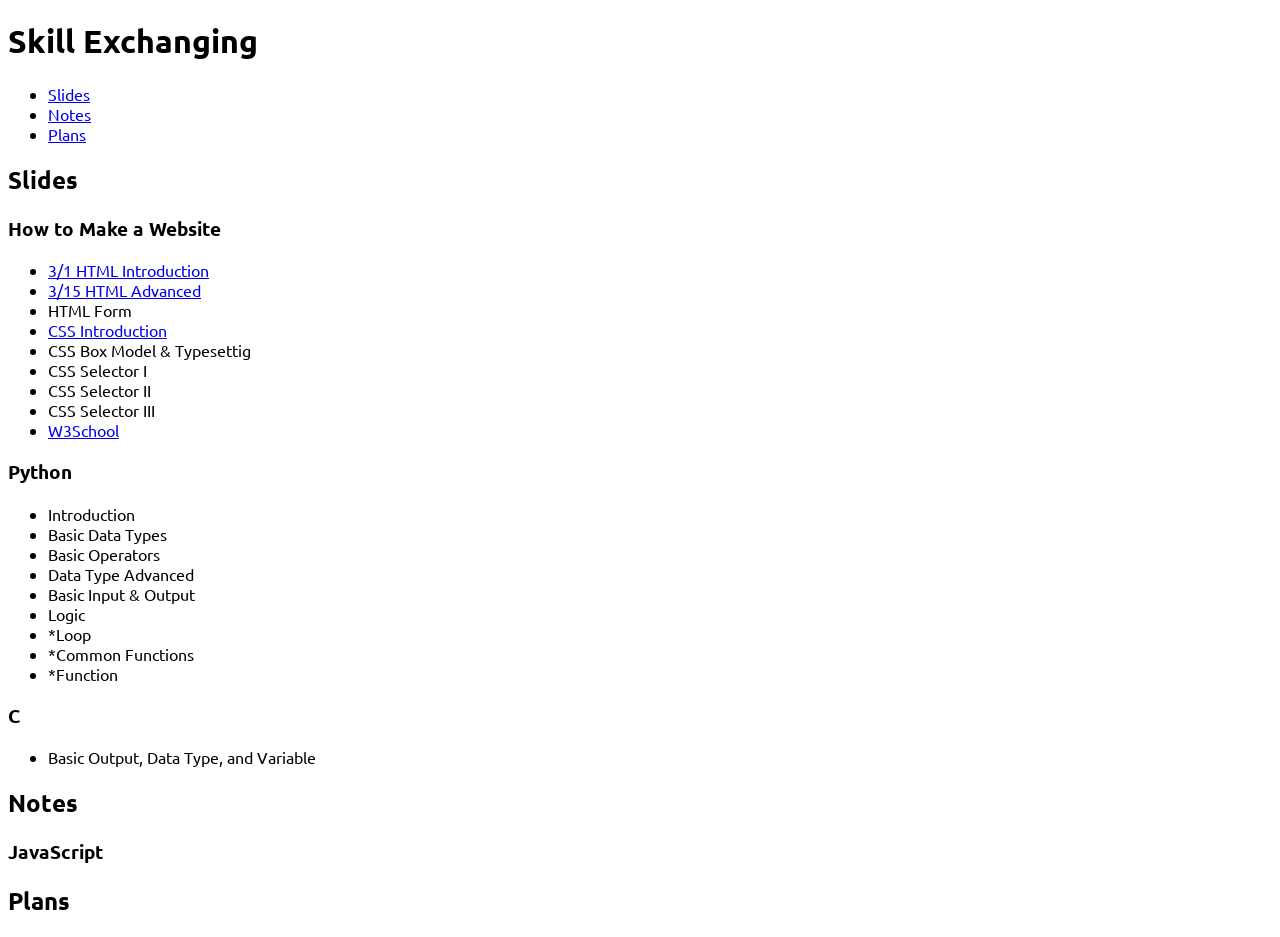
<file: index.html>
<!DOCTYPE html>
<html>
<head>
	<meta charset="utf-8">
	<title>Skill Exchaging</title>

	<link rel="stylesheet" type="text/css" href="css/general.css">
</head>
<body>
	<header>
		<h1>Skill Exchanging</h1>
		<nav>
			<ul>
				<li><a href="#slides">Slides</a></li>
				<li><a href="#notes">Notes</a></li>
				<li><a href="#plans">Plans</a></li>
			</ul>
		</nav>
	</header>
	<main>
		<section id="slides">
			<h2>Slides</h2>
			<h3>How to Make a Website</h3>
			<ul>
				<li><a href="slides/20160301_html_introduction/index.html" target="_blank">3/1 HTML Introduction</a></li>
				<li><a href="slides/20160315_html_advanced/index.html" target="_blank">3/15 HTML Advanced</a></li>
				<li>HTML Form</li>
				<li><a href="slides/20160323_css_introduction/index.html" target="_blank">CSS Introduction</a></li>
				<li>CSS Box Model & Typesettig</li>
				<li>CSS Selector I</li>
				<li>CSS Selector II</li>
				<li>CSS Selector III</li>
				<li><a href="http://www.w3schools.com/tags/default.asp" target="_blank">W3School</a></li>
			</ul>
			<h3>Python</h3>
			<ul>
				<li>Introduction</li>
				<li>Basic Data Types</li>
				<li>Basic Operators</li>
				<li>Data Type Advanced</li>
				<li>Basic Input & Output</li>
				<li>Logic</li>
				<li>*Loop</li>
				<li>*Common Functions</li>
				<li>*Function</li>
			</ul>
			<h3>C</h3>
			<ul>
				<li>Basic Output, Data Type, and Variable</li>
			</ul>
		</section>
		<section id="notes">
			<h2>Notes</h2>
			<h3>JavaScript</h3>
		</section>
		<section id="plans">
			<h2>Plans</h2>
		</section>
	</main>
	<footer></footer>
</body>
</html>
</file>
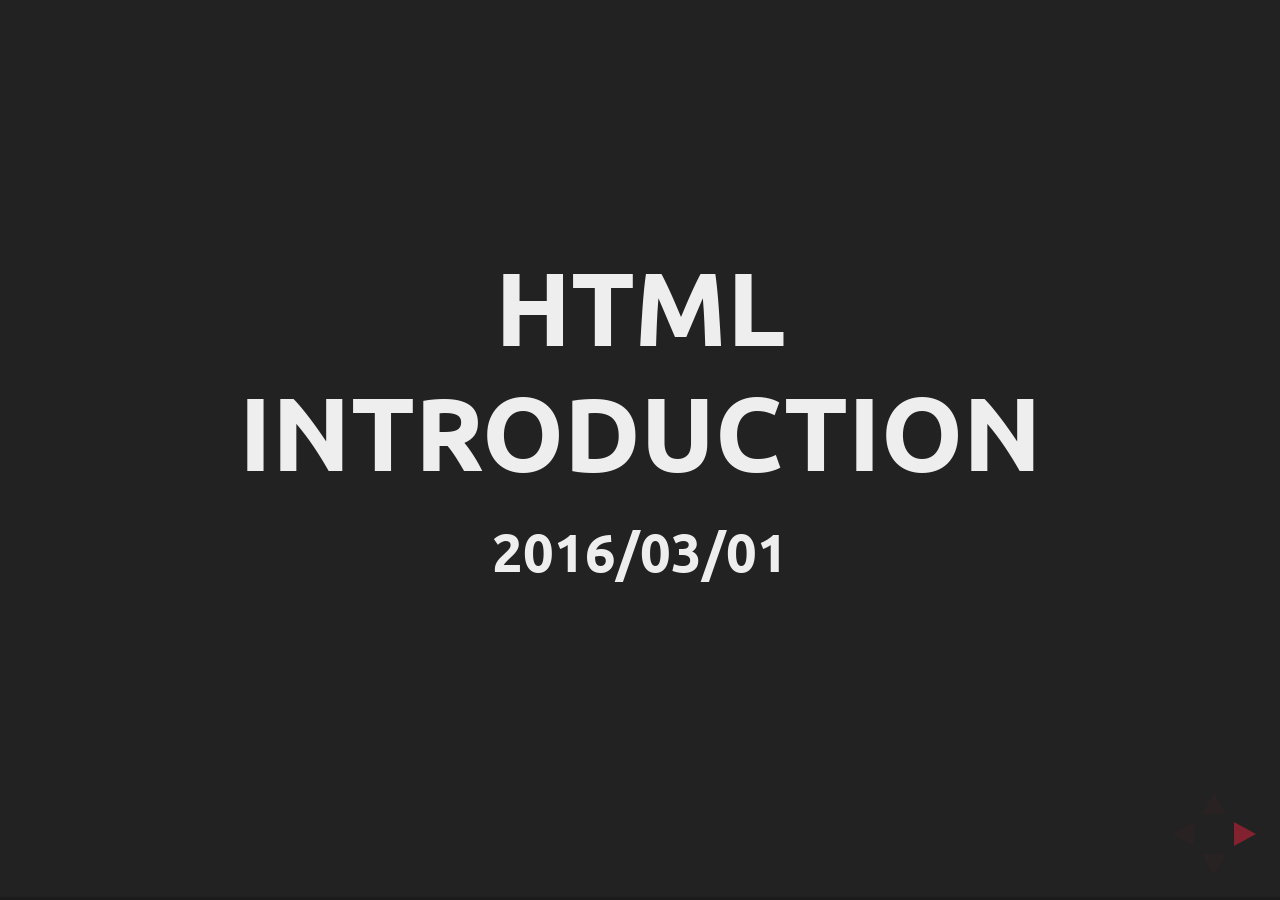
<file: slides/20160301_html/index.html>
<!doctype html>
<html lang="en">

	<head>
		<meta charset="utf-8">

		<title>HTML Introduction</title>

		<meta name="apple-mobile-web-app-capable" content="yes" />
		<meta name="apple-mobile-web-app-status-bar-style" content="black-translucent" />

		<meta name="viewport" content="width=device-width, initial-scale=1.0, maximum-scale=1.0, user-scalable=no, minimal-ui">

		<link rel="stylesheet" href="../css/reveal.css">
		<link rel="stylesheet" href="../css/theme/blood.css" id="theme">

		<!-- Code syntax highlighting -->
		<link rel="stylesheet" href="../lib/css/zenburn.css">

		<!-- Printing and PDF exports -->
		<script>
			var link = document.createElement( 'link' );
			link.rel = 'stylesheet';
			link.type = 'text/css';
			link.href = window.location.search.match( /print-pdf/gi ) ? '../css/print/pdf.css' : '../css/print/paper.css';
			document.getElementsByTagName( 'head' )[0].appendChild( link );
		</script>

		<!--[if lt IE 9]>
		<script src="../lib/js/html5shiv.js"></script>
		<![endif]-->
	</head>

	<body>
		<div class="reveal">

			<!-- Any section element inside of this container is displayed as a slide -->
			<div class="slides">
				<section>
					<h1>HTML Introduction</h1>
					<h3>2016/03/01</h3>
				</section>
				<section>
					<section>
						<h1>Part I:<br>網頁簡介</h1>
					</section>
					<section>
						<h2>網頁</h2>
						<ul>
							<li class="fragment">一個檔案</li>
							<li class="fragment">存放在某臺電腦中</li>
							<li class="fragment">這台電腦必須連上網路</li>
							<li class="fragment">透過網址取得這個檔案</li>
							<li class="fragment">利用瀏覽器解讀內容後呈現</li>
						</ul>
					</section>
					<section>
						<h2>網頁的內容</h2>
						<ul>
							<li class="fragment">文字</li>
							<li class="fragment">多媒體(圖片、音樂、影片等)</li>
							<li class="fragment">Applet(在頁面執行的副程式)</li>
							<li class="fragment">超連結</li>
						</ul>
					</section>
					<section>
						<h2>網站</h2>
						<ul>
							<li class="fragment">許多網頁的集合</li>
							<li class="fragment">存放在同一區域</li>
							<li class="fragment">網站的起始頁面稱為首頁</li>
						</ul>
					</section>
					<section>
						<h2>網頁設計</h2>
						<p class="fragment">大致分為前端、後端</p>
						<ul>
							<li class="fragment">前端：UI、UX設計</li>
							<li class="fragment">後端：程式設計</li>
							<li class="fragment"><del>全端：22K的產物</del></li>
						</ul>
					</section>
				</section>
				<section>
					<section>
						<h1>Part II:<br>寫網頁的工具</h1>
					</section>
					<section>
						<h2>語言</h2>
						<ul>
							<li class="fragment">HTML</li>
							<li class="fragment">CSS</li>
							<li class="fragment">JavaScript</li>
							<li class="fragment">SQL</li>
							<li class="fragment">PHP</li>
							<li class="fragment">XML</li>
							<li class="fragment">Python</li>
							<li class="fragment">Ruby</li>
						</ul>
					</section>
					<section>
						<h2>HTML</h2>
						<p class="fragment">Hyper Type <span class="fragment highlight-red">Markup Language</span></p>
						<p class="fragment">超文件標示語言</p>
						<p class="fragment">1982年由Timothy John Berners-Lee建立</p>
						<p class="fragment">由W3C維護</p>
					</section>
					<section>
						<h2>CSS</h2>
						<p class="fragment">Cascading <span class="fragment highlight-red">Style Sheets</span></p>
						<p class="fragment">層疊樣式表</p>
						<p class="fragment">1996年發明</p>
						<p class="fragment">由W3C維護</p>
					</section>
					<section>
						<h2>JavaScript</h2>
						<p class="fragment">跟Java一點關係都沒有</p>
						<p class="fragment">直譯式語言</p>
						<p class="fragment">操控網頁元素</p>
					</section>
					<section>
						<h2>編輯器</h2>
						<ul>
							<li class="fragment">記事本</li>
							<li class="fragment">Sublime Text</li>
							<li class="fragment">Notepad++</li>
							<li class="fragment">任何可以進行<span class="fragment highlight-red">純</span>文字的編輯軟體</li>
						</ul>
					</section>
				</section>
				<section>
					<section>
						<h1>Part III:<br>HTML架構</h1>
					</section>
					<section>
						<h2>基本架構</h2>
						<pre class="fragment"><code data-trim>
&lt;!doctype html&gt;
&lt;html&gt;
    &lt;head&gt;
        &lt;title&gt;我是頁面標題&lt;/title&gt;
    &lt;/head&gt;
    &lt;body&gt;
        內容
        &lt;!--我是註解--&gt;
    &lt;/body&gt;
&lt;/html&gt;
						</code></pre>
					</section>
					<section>
						<h2>HTML Tag</h2>
						<p class="fragment">用&lt;和&gt;夾著標籤名</p>
						<p class="fragment">網頁的基本元素</p>
						<p class="fragment">分成單標籤和雙標籤</p>
						<p class="fragment">單標籤&lt;meta&gt;, &lt;br&gt;, ...</p>
						<p class="fragment">雙標籤&lt;p&gt;&lt;/p&gt;, &lt;title&gt;&lt;/title&gt;, ...</p>
					</section>
					<section>
						<h2>動手做做看</h2>
						<ol>
							<li class="fragment">打開編輯軟體</li>
							<li class="fragment">存檔為"檔名.html"</li>
							<li class="fragment">寫出HTML的基本架構</li>
							<li class="fragment">寫一些內容</li>
							<li class="fragment">再次存檔並用瀏覽器打開</li>
							<li class="fragment">咦？</li>
						</ol>
						<p class="fragment"><a href="demo1.html" target="_blank">Demo</a></p>
					</section>
					<section>
						<h2>檔頭</h2>
						<pre class="fragment"><code data-trim>
&lt;head&gt;
	&lt;!--寫在這裡--&gt;
&lt;/head&gt;
						</code></pre>
						<p class="fragment">整個頁面的大設定</p>
						<ul>
							<li class="fragment">文字編碼</li>
							<li class="fragment">標題</li>
							<li class="fragment">資訊</li>
							<li class="fragment">載入外部檔案</li>
						</ul>
					</section>
					<section>
						<h2>文字編碼</h2>
						<pre class="fragment"><code data-trim>
&lt;meta charset="utf-8" &gt;
						</code></pre>
						<ul>
							<li class="fragment">各語言都有自己的編碼</li>
							<li class="fragment">錯的編碼解讀就會出現亂碼</li>
							<li class="fragment">萬國碼可適用大多數語言</li>
						</ul>
					</section>
					<section>
						<h2>視窗標題</h2>
						<pre class="fragment"><code data-trim>
&lt;title&gt;視窗標題&lt;/title&gt;
						</code></pre>
						<ul>
							<li class="fragment">雙標籤</li>
							<li class="fragment">標題</li>
							<li class="fragment">視窗或分頁標籤上的名稱</li>
							<li class="fragment">不會顯示在內容中</li>
						</ul>
					</section>
					<section>
						<h2>網頁內容</h2>
						<pre class="fragment"><code data-trim>
&lt;body&gt;
	&lt;!--寫在這裡--&gt;
&lt;/body&gt;
						</code></pre>
						<p class="fragment">所有內容都寫在這邊</p>
						<p class="fragment">HTML5架構標籤</p>
						<pre class="fragment"><code data-trim>
&lt;body&gt;
	&lt;header&gt;頁首
		&lt;nav&gt;導覽列&lt;/nav&gt;
	&lt;/header&gt;
	&lt;main&gt;
		內容，可分為若干個章節
		&lt;section&gt;章節&lt;/section&gt;
		&lt;section&gt;章節&lt;/section&gt;
		&lt;section&gt;章節&lt;/section&gt;
	&lt;/main&gt;
	&lt;footer&gt;頁尾&lt;/footer&gt;
&lt;/body&gt;
						</code></pre>
					</section>
					<section>
						<h2>動手做做看</h2>
						<ol>
							<li class="fragment">打開剛剛的網頁</li>
							<li class="fragment">在&lt;head&gt;&lt;/head&gt;中加上編碼設定</li>
							<li class="fragment">在&lt;body&gt;&lt;/body&gt;中加上HTML5結構標籤</li>
							<li class="fragment">存檔並用瀏覽器打開</li>
						</ol>
						<p class="fragment"><a href="demo2.html" target="_blank">Demo</a></p>
					</section>
				</section>
				<section>
					<section>
						<h1>Part IV:<br>常用HTML標籤</h1>
					</section>
					<section>
						<h2>標題</h2>
						<pre class="fragment"><code data-trim>
&lt;h1&gt;最大&lt;/h1&gt;
&lt;h2&gt;次大&lt;/h2&gt;
&lt;h3&gt;第三大&lt;/h3&gt;
&lt;h4&gt;第三小&lt;/h4&gt;
&lt;h5&gt;次小&lt;/h5&gt;
&lt;h6&gt;最小&lt;/h6&gt;
						</code></pre>
						<ul>
							<li class="fragment">雙標籤</li>
							<li class="fragment">由大到小</li>
							<li class="fragment">不要拿來設定字的大小</li>
						</ul>
					</section>
					<section>
						<h2>段落</h2>
						<pre class="fragment"><code data-trim>
&lt;p&gt;
	段落內文
&lt;/p&gt;
						</code></pre>
						<ul>
							<li class="fragment">雙標籤</li>
							<li class="fragment">結束自動空一行(瀏覽器預設)</li>
							<li class="fragment">不要拿來換行</li>
						</ul>
					</section>
					<section>
						<h2>換行</h2>
						<pre class="fragment"><code data-trim>
第一行&lt;br&gt;第二行
						</code></pre>
						<pre class="fragment"><samp data-trim>
第一行<br>第二行
						</samp></pre>
						<ul>
							<li class="fragment">單標籤</li>
							<li class="fragment">不要拿來排版</li>
						</ul>
					</section>
					<section>
						<h2>分隔線</h2>
						<pre class="fragment"><code data-trim>
第一行
&lt;hr&gt;
第二行
						</code></pre>
						<pre class="fragment"><samp data-trim>
第一行<hr>第二行
						</samp></pre>
						<ul>
							<li class="fragment">單標籤</li>
							<li class="fragment">HTML5 + CSS3 的時代來臨，逐漸被遺忘</li>
						</ul>
					</section>
					<section>
						<h2>動手做做看</h2>
						<ol>
							<li class="fragment">打開剛剛的網頁</li>
							<li class="fragment">用剛剛學到的標籤幫內文做一些簡單的編排</li>
							<li class="fragment">存檔並用瀏覽器打開</li>
						</ol>
						<p class="fragment"><a href="demo3.html" target="_blank">Demo</a></p>
					</section>
					<section>
						<h2>試試這個</h2>
						<pre class="fragment"><code data-trim>
&lt;p&gt;我 &nbsp;&nbsp;&nbsp;要 &nbsp;&nbsp;&nbsp;空 &nbsp;&nbsp;&nbsp;很 &nbsp;&nbsp;&nbsp;多 &nbsp;&nbsp;&nbsp;格&lt;/p&gt;
						</code></pre>
						<p class="fragment">出來的結果應該是怎樣呢?</p>
						<pre class="fragment"><samp data-trim>
<p>我 要 空 很 多 格</p>
						</samp></pre>
					</section>
					<section>
						<h2>特殊字元</h2>
						<p>設計來顯示保留字元</p>
						<table class="fragment">
							<tr>
								<th>字元</th>
								<th>代號</th>
							</tr>
							<tr>
								<td>空白</td>
								<td>&amp;nbsp;</td>
							</tr>
							<tr>
								<td>&lt;</td>
								<td>&amp;lt;</td>
							</tr>
							<tr>
								<td>&gt;</td>
								<td>&amp;gt;</td>
							</tr>
							<tr>
								<td>&</td>
								<td>&amp;amp;</td>
							</tr>
						</table>
					</section>
					<section>
						<h2>強調標籤</h2>
						<ul>
							<li class="fragment">雙標籤</li>
							<li class="fragment">可同時使用多組</li>
							<li class="fragment">需一層包夾一層</li>
							<li class="fragment">可以以CSS取代</li>
						</ul>
					</section>
					<section>
						<h2>強調標籤</h2>
						<table class="fragment">
							<tr>
								<th>效果</th>
								<th>標籤</th>
							</tr>
							<tr>
								<td>粗體</td>
								<td>&lt;strong&gt;&lt;/strong&gt;</td>
							</tr>
							<tr>
								<td>斜體</td>
								<td>&lt;em&gt;&lt;/em&gt;</td>
							</tr>
							<tr>
								<td>底線</td>
								<td>&lt;u&gt;&lt;/u&gt;</td>
							</tr>
							<tr>
								<td>刪除線</td>
								<td>&lt;del&gt;&lt;/del&gt;</td>
							</tr>
						</table>
					</section>
					<section>
						<h2>動手做做看</h2>
						<p class="fragment">試著做出這個效果</p>
						<pre class="fragment"><samp data-trim>
我是一般字<br>
<strong>我是粗體</strong><br>
<em>我是斜體</em><br>
<u>我是底線</u><br>
<del>我是刪除線</del><br>
<strong><em><u><del>我要粗體+斜體+底線+刪除線</del></u></em></strong>
						</samp></pre>
						<p class="fragment"><a href="demo4.html" target="_blank">Demo</a></p>
					</section>
					<section>
						<h2>清單</h2>
						<pre class="fragment"><code data-trim>
&lt;ul&gt;
	&lt;li&gt;項目&lt;/li&gt;
	&lt;li&gt;項目&lt;/li&gt;
&lt;/ul&gt;
						</code></pre>
						<ul>
							<li class="fragment">用於條列式</li>
							<li class="fragment">清單標籤&lt;ul&gt;&lt;/ul&gt;包夾項目標籤&lt;li&gt;&lt;/li&gt;</li>
							<li class="fragment">分成有編號&lt;ol&gt;&lt;/ol&gt;和無編號&lt;ul&gt;&lt;/ul&gt;</li>
							<li class="fragment">清單中可以再有清單</li>
						</ul>
						<p class="fragment"><a href="demo5.html" target="_blank">Demo</a></p>
					</section>
					<section>
						<h2>表格</h2>
						<pre class="fragment"><code data-trim>
&lt;table&gt;
	&lt;tr&gt;
		&lt;th&gt;標題&lt;/th&gt;
		&lt;th&gt;標題&lt;/th&gt;
	&lt;/tr&gt;
	&lt;tr&gt;
		&lt;td&gt;內容&lt;/td&gt;
		&lt;td&gt;內容&lt;/td&gt;
	&lt;/tr&gt;
&lt;/table&gt;
						</code></pre>
						<ul>
							<li class="fragment">tr表示列</li>
							<li class="fragment">td表示欄</li>
							<li class="fragment">展示大量有規則的資料</li>
							<li class="fragment">不要用來排版</li>
						</ul>
						<p class="fragment"><a href="demo6.html" target="_blank">Demo</a></p>
					</section>
				</section>
				<section>
					<h1>What's Next?</h1>
					<ul>
						<li class="fragment">Attribute</li>
						<li class="fragment">Meta & Link</li>
						<li class="fragment">Hyperlink</li>
						<li class="fragment">HTML5 Tag</li>
						<li class="fragment">Multimedia</li>
					</ul>
				</section>
			</div>
		</div>

		<script src="../lib/js/head.min.js"></script>
		<script src="../js/reveal.js"></script>
		<script>

			// Full list of configuration options available at:
			// https://github.com/hakimel/reveal.js#configuration
			Reveal.initialize({
				controls: true,
				progress: true,
				history: true,
				center: true,

				transition: 'slide', // none/fade/slide/convex/concave/zoom

				// Optional reveal.js plugins
				dependencies: [
					{ src: '../lib/js/classList.js', condition: function() { return !document.body.classList; } },
					{ src: '../plugin/markdown/marked.js', condition: function() { return !!document.querySelector( '[data-markdown]' ); } },
					{ src: '../plugin/markdown/markdown.js', condition: function() { return !!document.querySelector( '[data-markdown]' ); } },
					{ src: '../plugin/highlight/highlight.js', async: true, condition: function() { return !!document.querySelector( 'pre code' ); }, callback: function() { hljs.initHighlightingOnLoad(); } },
					{ src: '../plugin/zoom-js/zoom.js', async: true },
					{ src: '../plugin/notes/notes.js', async: true }
				]
			});

		</script>

	</body>
</html>
</file>
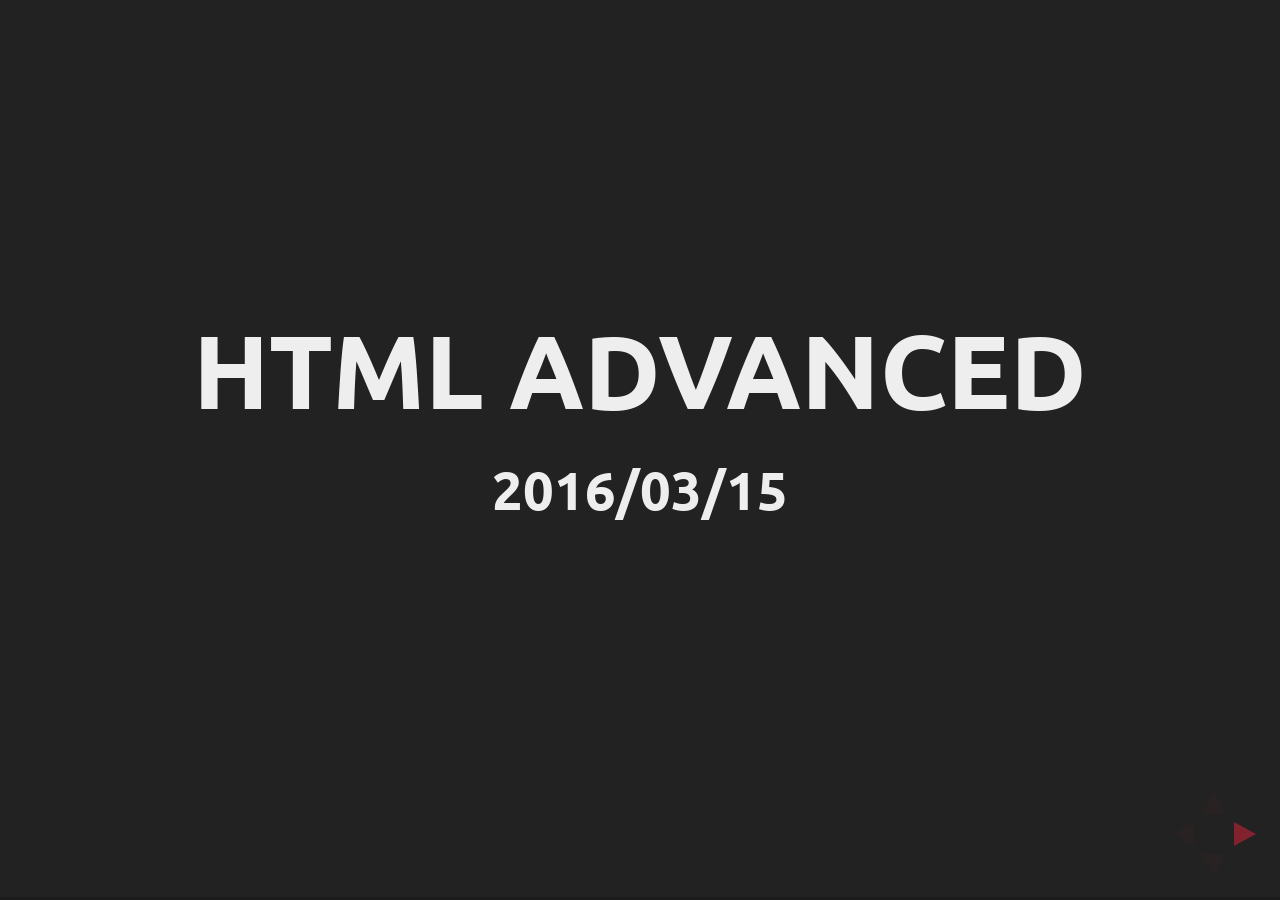
<file: slides/20160315_html_advanced/index.html>
<!doctype html>
<html lang="en">

	<head>
		<meta charset="utf-8">

		<title>HTML Advanced</title>

		<meta name="apple-mobile-web-app-capable" content="yes" />
		<meta name="apple-mobile-web-app-status-bar-style" content="black-translucent" />

		<meta name="viewport" content="width=device-width, initial-scale=1.0, maximum-scale=1.0, user-scalable=no, minimal-ui">

		<link rel="stylesheet" href="../css/reveal.css">
		<link rel="stylesheet" href="../css/theme/blood.css" id="theme">

		<!-- Code syntax highlighting -->
		<link rel="stylesheet" href="../lib/css/zenburn.css">

		<!-- Printing and PDF exports -->
		<script>
			var link = document.createElement( 'link' );
			link.rel = 'stylesheet';
			link.type = 'text/css';
			link.href = window.location.search.match( /print-pdf/gi ) ? '../css/print/pdf.css' : '../css/print/paper.css';
			document.getElementsByTagName( 'head' )[0].appendChild( link );
		</script>

		<!--[if lt IE 9]>
		<script src="../lib/js/html5shiv.js"></script>
		<![endif]-->
	</head>

	<body>
		<div class="reveal">

			<!-- Any section element inside of this container is displayed as a slide -->
			<div class="slides">
				<section>
					<h1>HTML Advanced</h1>
					<h3>2016/03/15</h3>
				</section>
				<section>
					<section>
						<h1>Part I:<br>HTML5 Tags</h1>
					</section>
					<section>
						<h2>HTML5</h2>
						<img src="HTML5.png">
					</section>
					<section>
						<h2>HTML5</h2>
						<ul>
							<li class="fragment">2014年完成</li>
							<li class="fragment">新標準</li>
							<li class="fragment">不設定樣式</li>
							<li class="fragment">增加標籤</li>
							<li class="fragment">增加元素、屬性</li>
							<li class="fragment">提供<a href="http://www.effectgames.com/demos/canvascycle/" target="_blank">canvas</a>等功能</li>
							<li class="fragment">注意瀏覽器支援程度</li>
						</ul>
					</section>
					<section>
						<h2>語意標籤</h2>
						<ul>
							<li class="fragment">透過HTML標籤了解內容</li>
							<li class="fragment">方便CSS排版</li>
							<li class="fragment">協助機械閱讀(搜尋引擎)</li>
						</ul>
						<p class="fragment"><a href="../20160301_html_introduction/demo2.html" target="_blank">Demo</a></p>
					</section>
					<section>
						<h2>HTML5新標籤</h2>
						<ul>
							<li class="fragment">details & summary</li>
							<li class="fragment">dialog</li>
							<li class="fragment">mark</li>
							<li class="fragment">menu & menuitem</li>
							<li class="fragment">meter</li>
							<li class="fragment">多媒體標籤</li>
							<li class="fragment"><a href="http://www.w3schools.com/html/html5_new_elements.asp" target="_blank">其他</a></li>
						</ul>
					</section>
					<section>
						<h2>details & summary</h2>
						<pre class="fragment"><code data-trim>
&lt;details&gt;
	&lt;summary&gt;摘要&lt;/summary&gt;
	其他內容
&lt;/details&gt;
						</code></pre>
						<pre class="fragment"><samp data-trim>
<details>
	<summary>摘要</summary>
	其他內容
</details>
						</samp></pre>
						<ul>
							<li class="fragment">產生摺疊內容</li>
							<li class="fragment">summary表示摘要</li>
							<li class="fragment">Firefox與IE不支援</li>
						</ul>
					</section>
					<section>
						<h2>dialog</h2>
						<pre class="fragment"><code data-trim>
&lt;dialog open&gt;這是個對話窗&lt;/dialog&gt;
						</code></pre>
						<pre class="fragment"><samp data-trim>
<dialog open>這是個對話窗</dialog>
						</samp></pre>
						<ul>
							<li class="fragment">顯示對話視窗</li>
							<li class="fragment">搭配JS使用</li>
							<li class="fragment">Firefox與IE不支援</li>
						</ul>
					</section>
					<section>
						<h2>mark</h2>
						<pre class="fragment"><code data-trim>
&lt;mark&gt;這邊&lt;/mark&gt;我用mark標起來
						</code></pre>
						<pre class="fragment"><samp data-trim>
<mark>這邊</mark>我用mark標起來
						</samp></pre>
						<ul>
							<li class="fragment">強調文字</li>
							<li class="fragment">預設黃底黑字</li>
							<li class="fragment">IE9以下不支援</li>
						</ul>
					</section>
					<section>
						<h2>menu & menuitem</h2>
						<div><img src="menu.png" class="fragment"></div>
						<ul>
							<li class="fragment">設定右鍵點開的選單</li>
							<li class="fragment">搭配JS使用</li>
							<li class="fragment">只有Firefox 8.0以上支援</li>
						</ul>
					</section>
					<section>
						<h2>meter</h2>
						<pre class="fragment"><code data-trim>
&lt;progress value="22" max="100"&gt;&lt;/progress&gt;
&lt;meter value="2" min="0" max="10"&gt;2 out of 10&lt;/meter&gt;&lt;br&gt;
&lt;meter value="0.6"&gt;60%&lt;/meter&gt;
						</code></pre>
						<pre class="fragment"><samp data-trim>
<progress value="22" max="100"></progress>
<meter value="2" min="0" max="10">2 out of 10</meter><br>
<meter value="0.6">60%</meter>
						</samp></pre>
						<ul>
							<li class="fragment">顯示進度</li>
							<li class="fragment">類似progress標籤</li>
							<li class="fragment">IE不支援</li>
						</ul>
					</section>
				</section>
				<section>
					<section>
						<h1>Part II:<br>Attribute</h1>
					</section>
					<section>
						<h2>Attribute</h2>
						<pre class="fragment"><code data-trim>
&lt;tagname attributename="value"&gt;&lt;/tagname&gt;
&lt;meta charset="utf-8"&gt;
&lt;meter value="2" min="0" max="10"&gt;2 out of 10&lt;/meter&gt;

&lt;tagname attributename&gt;&lt;/tagname&gt;
&lt;input type="checkbox" name="vehicle" value="Car" checked&gt;
						</code></pre>
						<ul>
							<li class="fragment">設定該元素額外屬性</li>
							<li class="fragment">可以有多個屬性</li>
							<li class="fragment">搭配JS控制</li>
						</ul>
					</section>
					<section>
						<h2>常用屬性</h2>
						<ul>
							<li class="fragment">id 設定該元素的唯一名稱</li>
							<li class="fragment">class 類似id，但可以給多個元素使用</li>
							<li class="fragment">style 設定CSS樣式</li>
							<li class="fragment">hidden 隱藏元素</li>
						</ul>
					</section>
				</section>
				<section>
					<section>
						<h1>Part III:<br>Hyperlinks</h1>
					</section>
					<section>
						<h2>超連結</h2>
						<pre class="fragment"><code data-trim>
&lt;a href="http://s89227.github.io/Exchange/"&gt;超連結&lt;/a&gt;
&lt;a href="../../index.html"&gt;這也是超連結&lt;/a&gt;
						</code></pre>
						<pre class="fragment"><samp data-trim>
<a href="http://s89227.github.io/Exchange/">超連結</a>
<a href="../../index.html">這也是超連結</a>
						</samp></pre>
						<ul>
							<li class="fragment">a表示超連結</li>
							<li class="fragment">href為連結目標</li>
							<li class="fragment">使用網址或相對路徑</li>
						</ul>
					</section>
					<section>
						<h2>路徑</h2>
						<ul>
							<li class="fragment">絕對路徑：第一排第二個</li>
							<li class="fragment">相對路徑：我的右邊的前面</li>
							<li class="fragment">外部網站使用絕對路徑(網址)</li>
							<li class="fragment">內部網頁使用相對路徑</li>
						</ul>
					</section>
					<section>
						<h2>相對路徑</h2>
						<div class="fragment"><img src="path.png"></div>
						<ul>
							<li class="fragment">./ 同層(可省略)</li>
							<li class="fragment">../ 上一層</li>
							<li class="fragment">foldername/ 該資料夾下層</li>
						</ul>
					</section>
					<section>
						<h2>target屬性</h2>
						<pre class="fragment"><code data-trim>
&lt;a href="../../index.html" target="_blank"&gt;超連結&lt;/a&gt;
						</code></pre>
						<p class="fragment">設定開啟連結的方式</p>
						<table class="fragment">
							<tr>
								<th>value</th>
								<th>效果</th>
							</tr>
							<tr>
								<td>_blank</td>
								<td>在新分頁或視窗開啟</td>
							</tr>
							<tr>
								<td>_self</td>
								<td>在這個頁面開啟(預設)</td>
							</tr>
							<tr>
								<td>_parent</td>
								<td>在母頁面開啟</td>
							</tr>
							<tr>
								<td>_top</td>
								<td>在這整個頁面開啟</td>
							</tr>
							<tr>
								<td>framename</td>
								<td>在指定的頁框開啟</td>
							</tr>
						</table>
					</section>
					<section>
						<h2>download屬性</h2>
						<pre class="fragment"><code data-trim>
&lt;a href="../../index.html" download&gt;超連結&lt;/a&gt;
&lt;a href="../../index.html" download="home.html"&gt;超連結&lt;/a&gt;
						</code></pre>
						<ul>
							<li class="fragment">設定download可下載連結目標</li>
							<li class="fragment">可給值時預設下載的檔名</li>
							<li class="fragment">IE不支援</li>
						</ul>
						<p class="fragment"><a href="demo1.html" target="_blank">Demo</a></p>
					</section>
					<section>
						<h2>錨點</h2>
						<pre class="fragment"><code data-trim>
&lt;h1 id="a1"&gt;Title&lt;/h1&gt;
...
&lt;a href="#a1"&gt;跳回標題&lt;/a&gt;
						</code></pre>
						<ul>
							<li class="fragment">目標id前加上#</li>
							<li class="fragment">跳到指定的元素位置</li>
							<li class="fragment">可用在不同網頁(url#id)</li>
						</ul>
						<p class="fragment"><a href="demo2.html" target="_bland">Demo</a></p>
						<p class="fragment"><a href="demo2.html#jump" target="_blank">Demo</a></p>
					</section>
				</section>
				<section>
					<section>
						<h1>Part IV:<br>Meta & Link Tags</h1>
					</section>
					<section>
						<h2>meta</h2>
						<pre class="fragment"><code data-trim>
&lt;head&gt;
	&lt;meta charset="UTF-8"&gt;
	&lt;meta name="description" content="How to Make a Website"&gt;
	&lt;meta name="keywords" content="HTML,CSS"&gt;
	&lt;meta name="author" content="Helen Liao"&gt;
&lt;/head&gt;
						</code></pre>
						<ul>
							<li class="fragment">設定檔案資訊</li>
							<li class="fragment">charset設定編碼</li>
							<li class="fragment">name設定meta資訊</li>
							<li class="fragment"><a href="http://www.w3schools.com/tags/tag_meta.asp" target="_blank">其他</a></li>
						</ul>
					</section>
					<section>
						<h2>link</h2>
						<pre class="fragment"><code data-trim>
&lt;head&gt;
	&lt;link rel="stylesheet" type="text/css" href="general.css"&gt;
	&lt;link rel="icon" type="image/x-icon" href="images/icon.ico"&gt;
	&lt;link rel="shortcut icon" type="image/x-icon" href="images/icon.ico"&gt;
&lt;/head&gt;
						</code></pre>
						<ul>
							<li class="fragment">載入外部檔案</li>
							<li class="fragment">設定icon</li>
						</ul>
					</section>
				</section>
				<section>
					<section>
						<h1>Part V:<br>Multimedia</h1>
					</section>
					<section>
						<h2>圖片</h2>
						<pre class="fragment"><code data-trim>
&lt;img src="pic.jpg" alt="A Image" width="304" height="228"&gt;
						</code></pre>
						<ul>
							<li class="fragment">單標籤</li>
							<li class="fragment">src設定路徑</li>
							<li class="fragment">alt設定替代文字</li>
							<li class="fragment">width, height設定寬高</li>
							<li class="fragment">只設定一個會依比例縮放</li>
							<li class="fragment">可用CSS代替</li>
						</ul>
					</section>
					<section>
						<h2>插圖</h2>
						<pre class="fragment"><code data-trim>
&lt;figure&gt;
	&lt;img src="pic.png" alt="Picture"&gt;
	&lt;figcaption&gt;Fig1. - A Picture&lt;/figcaption&gt;
&lt;/figure&gt;
						</code></pre>
						<ul>
							<li class="fragment">figure表示一組插圖</li>
							<li class="fragment">img設定圖片</li>
							<li class="fragment">figcaption設定圖片敘述</li>
						</ul>
					</section>
					<section>
						<h2>音訊</h2>
						<pre class="fragment"><code data-trim>
&lt;audio src="music.mp3" controls autoplay loop&gt;Not Support!&lt;/audio&gt;

&lt;audio controls&gt;
	&lt;source src="Wildlife1.mp4"&gt;
&lt;/audio&gt;
						</code></pre>
						<ul>
							<li class="fragment">可接受格式：mp3, wav, ogg</li>
							<li class="fragment">src或source標籤設定音檔路徑</li>
							<li class="fragment">controls設定顯示控制面板</li>
							<li class="fragment">autoplay設定自動撥放</li>
							<li class="fragment">loop設定自動重複撥放</li>
							<li class="fragment">muted設定靜音</li>
							<li class="fragment">標籤內文字設定不支援時顯示文字</li>
						</ul>
					</section>
					<section>
						<h2>視訊</h2>
						<pre class="fragment"><code data-trim>
&lt;video src="video.mp4" controls muted poster="pic.png"&gt;&lt;/video&gt;
						</code></pre>
						<ul>
							<li class="fragment">用法語audio類似</li>
							<li class="fragment">可接受格式：mp4, webm, ogg</li>
							<li class="fragment">poster設定非播放時的縮圖</li>
						</ul>
					</section>
					<section>
						<h2>複數來源</h2>
						<pre class="fragment"><code data-trim>
&lt;video controls poster="pic.png"&gt;
	&lt;source src="source1.mp4"&gt;
	&lt;source src="source2.mp4"&gt;
	&lt;source src="source3.mp4"&gt;
	Not Support!
&lt;/video&gt;
						</code></pre>
						<ul>
							<li class="fragment">source標籤設定複數來源</li>
							<li class="fragment">src設定檔案路徑</li>
							<li class="fragment">適用audio及video</li>
							<li class="fragment">無法撥放時，瀏覽器依序切換來源</li>
						</ul>
					</section>
				</section>
				<section>
					<h2>It's Your Turn!</h2>
					<ol>
						<li class="fragment">設定一個主題</li>
						<li class="fragment">規劃<span class="fragment highlight-red">網站</span>內容</li>
						<li class="fragment">加入頁首、導覽列、頁尾</li>
						<li class="fragment">加入文字</li>
						<li class="fragment">加入多媒體</li>
						<li class="fragment">設定超連結</li>
					</ol>
				</section>
				<section>
					<h1>What's Next?</h1>
					<ul>
						<li class="fragment">CSS Introduction</li>
						<li class="fragment">Block and Inline</li>
						<li class="fragment">div Tag and span Tag</li>
						<li class="fragment">Unit of Length</li>
						<li class="fragment">Basic CSS Style</li>
					</ul>
				</section>
			</div>
		</div>

		<script src="../lib/js/head.min.js"></script>
		<script src="../js/reveal.js"></script>
		<script>

			// Full list of configuration options available at:
			// https://github.com/hakimel/reveal.js#configuration
			Reveal.initialize({
				controls: true,
				progress: true,
				history: true,
				center: true,

				transition: 'slide', // none/fade/slide/convex/concave/zoom

				// Optional reveal.js plugins
				dependencies: [
					{ src: '../lib/js/classList.js', condition: function() { return !document.body.classList; } },
					{ src: '../plugin/markdown/marked.js', condition: function() { return !!document.querySelector( '[data-markdown]' ); } },
					{ src: '../plugin/markdown/markdown.js', condition: function() { return !!document.querySelector( '[data-markdown]' ); } },
					{ src: '../plugin/highlight/highlight.js', async: true, condition: function() { return !!document.querySelector( 'pre code' ); }, callback: function() { hljs.initHighlightingOnLoad(); } },
					{ src: '../plugin/zoom-js/zoom.js', async: true },
					{ src: '../plugin/notes/notes.js', async: true }
				]
			});

		</script>

	</body>
</html>
</file>
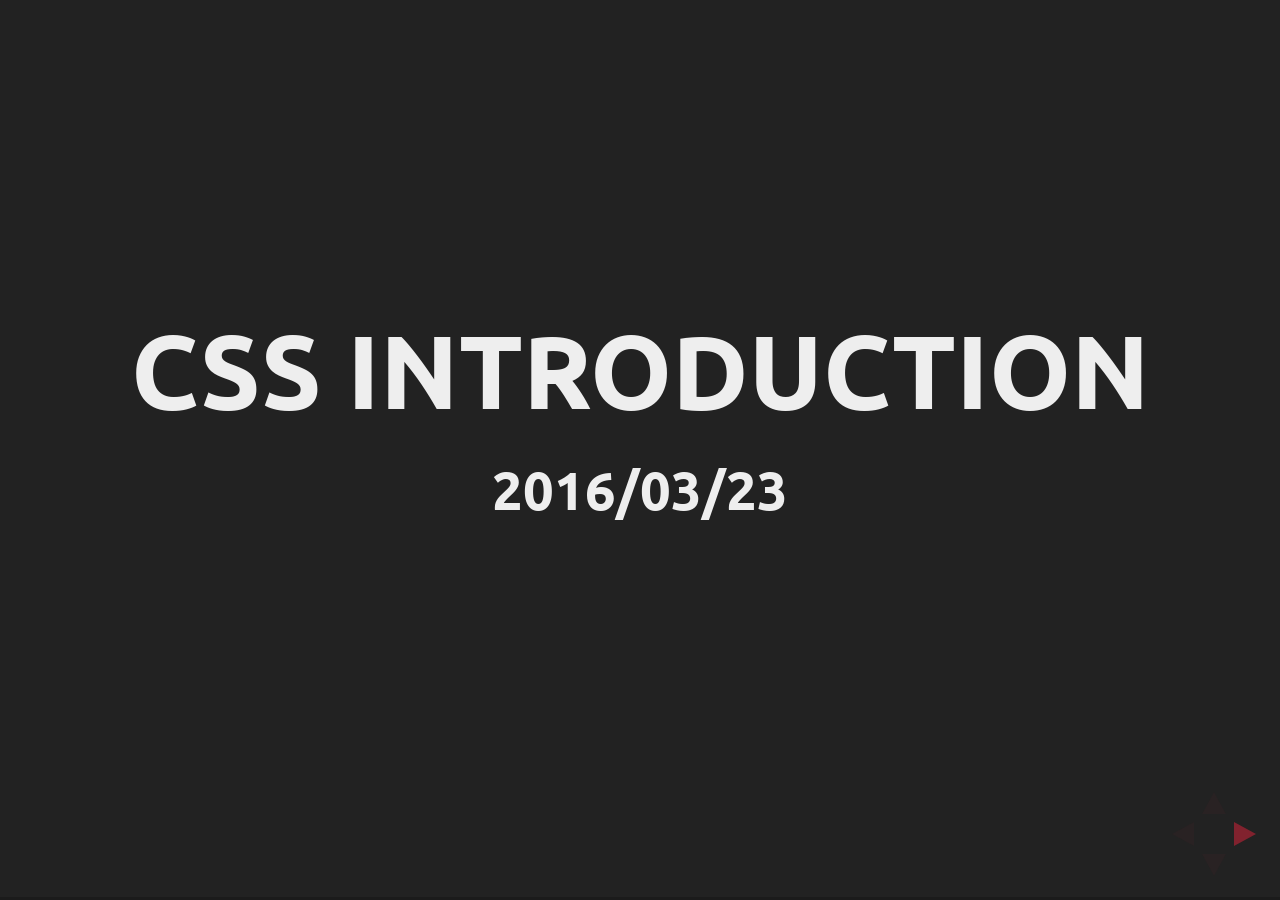
<file: slides/20160323_css_introduction/index.html>
<!doctype html>
<html lang="en">

	<head>
		<meta charset="utf-8">

		<title>CSS Introduction</title>

		<meta name="apple-mobile-web-app-capable" content="yes" />
		<meta name="apple-mobile-web-app-status-bar-style" content="black-translucent" />

		<meta name="viewport" content="width=device-width, initial-scale=1.0, maximum-scale=1.0, user-scalable=no, minimal-ui">

		<link rel="stylesheet" href="../css/reveal.css">
		<link rel="stylesheet" href="../css/theme/blood.css" id="theme">

		<!-- Code syntax highlighting -->
		<link rel="stylesheet" href="../lib/css/zenburn.css">

		<!-- Printing and PDF exports -->
		<script>
			var link = document.createElement( 'link' );
			link.rel = 'stylesheet';
			link.type = 'text/css';
			link.href = window.location.search.match( /print-pdf/gi ) ? '../css/print/pdf.css' : '../css/print/paper.css';
			document.getElementsByTagName( 'head' )[0].appendChild( link );
		</script>

		<!--[if lt IE 9]>
		<script src="../lib/js/html5shiv.js"></script>
		<![endif]-->
	</head>

	<body>
		<div class="reveal">

			<!-- Any section element inside of this container is displayed as a slide -->
			<div class="slides">
				<section>
					<h1>CSS Introduction</h1>
					<h3>2016/03/23</h3>
				</section>
				<section>
					<section>
						<h1>CSS Introduction</h1>
					</section>
					<section>
						<h2>CSS</h2>
						<ul>
							<li class="fragment">Cascading Style Sheets</li>
							<li class="fragment">層疊樣式表</li>
							<li class="fragment">1996年發明</li>
							<li class="fragment">由W3C維護</li>
							<li class="fragment">設定樣式、版面配置</li>
							<li class="fragment"><a href="rei.idv.tw/sample/mio.html" target="_blank">canvas畫圖</a></li>
						</ul>
					</section>
					<section>
						<h2>CSS3</h2>
						<img src="CSS3.png">
					</section>
					<section>
						<h2>CSS3</h2>
						<ul>
							<li class="fragment">CSS最新標準</li>
							<li class="fragment">取代HTML的樣式設定</li>
							<li class="fragment">仍有大量功能尚未實作</li>
							<li class="fragment">注意瀏覽器支援度</li>
						</ul>
					</section>
					<section>
						<h2>基本語法</h2>
						<pre class="fragment"><code data-trim>
&lt;p style="color: green;"&gt;這是一個p標籤&lt;/p&gt;
&lt;p style="color: green; font-size: 2em;"這是一個p標籤&lt;/p&gt;
&lt;img src="CSS3.png" style="border-radius: 15px 25px 35px 45px;"&gt;
						</code></pre>
						<pre class="fragment"><samp data-trim>
<p style="color: green;">這是一個p標籤</p>
<p style="color: green; font-size: 1.5em;">這是一個p標籤</p>
<img src="CSS3.png" style="border-radius: 15px 25px 35px 45px;" height="70px">
						</samp></pre>
						<ul>
							<li class="fragment">使用style屬性</li>
							<li class="fragment">多個屬性用;區隔</li>
							<li class="fragment">多個值用 區隔</li>
						</ul>
					</section>
					<section>
						<h2>CSS使用方式</h2>
						<ul>
							<li class="fragment">
								行內樣式(寫在HTML標籤中)
								<pre><code data-trim>
&lt;p style="color: green;"&gt;這是一個p標籤&lt;/p&gt;
								</code></pre>
							</li>
							<li class="fragment">
								內部樣式(寫在head中搭配selector)
								<pre><code data-trim>
&lt;head&gt;
	&lt;style&gt;
		p{
			color: green;
		}
	&lt;/style&gt;
&lt;/head&gt;
&lt;body&gt;
	&lt;p&gt;這是一個p標籤&lt;/p&gt;
&lt;/body&gt;
								</code></pre>
							</li>
						</ul>
					</section>
					<section>
						<h2>CSS使用方式</h2>
						<ul>
							<li class="fragment">
								外部樣式(寫在.css檔中搭配selector)
								<pre><code data-trim>
&lt;head&gt;
	&le;link rel="stylesheet" type="text/css" href="setting.css"&gt;
&lt;/head&gt;
&lt;body&gt;
	&lt;p&gt;這是一個p標籤&lt;/p&gt;
&lt;/body&gt;
								</code></pre>
								<pre><code data-trim>
p{
	color: green;
}
								</code></pre>
							</li>
						</ul>
					</section>
				</section>
				<section>
					<section>
						<h1>Basic CSS Style</h1>
					</section>
					<section>
						<h2>Basic CSS Style</h2>
						<ul>
							<li class="fragment">背景</li>
							<li class="fragment">文字</li>
							<li class="fragment">字體</li>
						</ul>
					</section>
					<section>
						<h2>背景</h2>
						<pre class="fragment"><code data-trim>
background: #ffffff url("sky.png") no-repeat right top;
background-color: #ffffff;
background-image: url(sky.png);
background-repeat: repeat;
						</code></pre>
					</section>
					<section>
						<h2>background-color</h2>
						<pre class="fragment"><code data-trim>
background-color: red;
background-color: #fff;
background-color: #ffffff;
background-color: rgb(255,255,255);
background-color: rgba(255,255,255,0.5);
						</code></pre>
						<ul>
							<li class="fragment">背景顏色</li>
							<li class="fragment">色名</li>
							<li class="fragment">16進位色碼</li>
							<li class="fragment">rgb函式</li>
							<li class="fragment">rgba函式</li>
						</ul>
					</section>
					<section>
						<h2>background-image</h2>
						<pre class="fragment"><code data-trim>
background-image: url('路徑');
background-image: url("路徑");
						</code></pre>
						<ul>
							<li class="fragment">背景圖片</li>
							<li class="fragment">單、雙引號都可以</li>
						</ul>
					</section>
					<section>
						<h2>background-repeat</h2>
						<pre class="fragment"><code data-trim>
background-repeat: repeat|repeat-x|repeat-y|no-repeat;
						</code></pre>
						<ul>
							<li class="fragment">背景重複方式</li>
							<li class="fragment">全部重複</li>
							<li class="fragment">只在水平方向重複</li>
							<li class="fragment">只在垂直方向重複</li>
							<li class="fragment">不重複</li>
						</ul>
					</section>
					<section>
						<h2>background</h2>
						<pre class="fragment"><code data-trim>
background: #ffffff url("sky.png") no-repeat right top;
						</code></pre>
						<ul>
							<li class="fragment">一行設定全部的背景CSS</li>
							<li class="fragment">可以省略沒有要設定的部分</li>
						</ul>
					</section>
					<section>
						<h2>文字</h2>
						<pre class="fragment"><code data-trim>
color: #ffffff;
text-align: center;
text-decoration: none;
text-shadow: 2px 3px gold;
						</code></pre>
					</section>
					<section>
						<h2>color</h2>
						<pre class="fragment"><code data-trim>
color: red;
color: #fff;
color: #ffffff;
color: rgb(255,255,255);
color: rgba(255,255,255,0.5);
						</code></pre>
						<ul>
							<li class="fragment">文字顏色</li>
							<li class="fragment">色名</li>
							<li class="fragment">16進位色碼</li>
							<li class="fragment">rgb函式</li>
							<li class="fragment">rgba函式</li>
						</ul>
					</section>
					<section>
						<h2>text-align</h2>
						<pre class="fragment"><code data-trim>
text-align: left;
text-align: center;
text-align: right;
text-align: justify;
						</code></pre>
						<ul>
							<li class="fragment">文字對齊</li>
							<li class="fragment">靠左對齊</li>
							<li class="fragment">置中</li>
							<li class="fragment">靠右對齊</li>
							<li class="fragment">左右對齊</li>
						</ul>
					</section>
					<section>
						<h2>text-decoration</h2>
						<pre class="fragment"><code data-trim>
text-decoration: none|underline|line-through|overline;
						</code></pre>
						<ul>
							<li class="fragment">文字裝飾線</li>
							<li class="fragment">無裝飾線</li>
							<li class="fragment">底線</li>
							<li class="fragment">刪除線</li>
							<li class="fragment">上加線</li>
						</ul>
					</section>
					<section>
						<h2>text-shadow</h2>
						<pre class="fragment"><code data-trim>
text-shadow: 2px 2px;
text-shadow: -5px 15px 10px gold;
						</code></pre>
						<pre class="fragment"><samp data-trim>
<span style="text-shadow: 2px 2px;">測試文字</span><br>
<span style="text-shadow: -5px 15px 10px gold;">測試文字</span>
						</samp></pre>
						<ul>
							<li class="fragment">文字陰影</li>
							<li class="fragment">陰影水平距離(必須)</li>
							<li class="fragment">陰影垂直距離(必須)</li>
							<li class="fragment">模糊範圍</li>
							<li class="fragment">陰影顏色</li>
						</ul>
					</section>
					<section>
						<h2>字體</h2>
						<pre class="fragment"><code data-trim>
font: italic bold 12px/30px Georgia, serif;
font-family: Georgia, serif;
font-style: italic;
font-size: 2em;
line-height: 1.5em;
font-weight: 200;
						</code></pre>
					</section>
					<section>
						<h2>font-family</h2>
						<pre class="fragment"><code data-trim>
font-family: 微軟正黑體;
font-family: 微軟正黑體 新細明體 標楷體;
						</code></pre>
						<ul>
							<li class="fragment">字型</li>
							<li class="fragment">可以多個型體排序</li>
							<li class="fragment">可以載入外部字型</li>
						</ul>
					</section>
					<section>
						<h2>font-style</h2>
						<pre class="fragment"><code data-trim>
font-style: normal;
font-style: italic;
font-style: oblique;
						</code></pre>
						<ul>
							<li class="fragment">字體</li>
							<li class="fragment">一般</li>
							<li class="fragment">斜體</li>
							<li class="fragment">斜體</li>
						</ul>
					</section>
					<section>
						<h2>font-size</h2>
						<pre class="fragment"><code data-trim>
font-size: 1.5em;
						</code></pre>
						<ul>
							<li class="fragment">字體大小</li>
							<li class="fragment">建議用em當單位</li>
						</ul>
					</section>
					<section>
						<h2>line-height</h2>
						<pre class="fragment"><code data-trim>
line-height: 2em;
						</code></pre>
						<ul>
							<li class="fragment">行高</li>
							<li class="fragment">可以用來實做垂直置中</li>
						</ul>
					</section>
					<section>
						<h2>font-weight</h2>
						<pre class="fragment"><code data-trim>
font-weight: 200;
font-weight: bold;
						</code></pre>
						<ul>
							<li class="fragment">字重</li>
							<li class="fragment">數字</li>
							<li class="fragment">粗體</li>
						</ul>
					</section>
					<section>
						<h2>font</h2>
						<pre class="fragment"><code data-trim>
font: 15px arial, sans-serif;
font: italic bold 12px/30px Georgia, serif;
						</code></pre>
						<ul>
							<li class="fragment">一行設定所有字體的CSS</li>
							<li class="fragment">不設定的部分可省略</li>
						</ul>
					</section>
				</section>
				<section>
					<section>
						<h1>Unit of Length</h1>
					</section>
					<section>
						<h2>Unit of Length</h2>
						<ul>
							<li class="fragment">px</li>
							<li class="fragment">cm</li>
							<li class="fragment">em</li>
							<li class="fragment">%</li>
							<li class="fragment">vh, vw</li>
						</ul>
					</section>
					<section>
						<h2>px, cm</h2>
						<ul>
							<li class="fragment">固定單位</li>
							<li class="fragment">螢幕顯示用px</li>
							<li class="fragment">輸出列印用cm</li>
						</ul>
					</section>
					<section>
						<h2>em, %, vh, vw</h2>
						<ul>
							<li class="fragment">比例單位</li>
							<li class="fragment">預設字體大小為1em</li>
							<li class="fragment">上層尺寸為100%</li>
							<li class="fragment">視窗高度為100vh</li>
							<li class="fragment">視窗寬度為100vw</li>
						</ul>
					</section>
					<section>
						<h2>calc函式</h2>
						<pre class="fragment"><code data-trim>
width: calc(100%/2-5px);
						</code></pre>
						<ul>
							<li class="fragment">計算長度</li>
							<li class="fragment">固定單位和比例單位混用時很好用</li>
						</ul>
					</section>
				</section>
				<section>
					<h1>What's Next?</h1>
					<ul>
						<li class="fragment">Inline and Block</li>
						<li class="fragment">CSS Box Model</li>
						<li class="fragment">Typesettings</li>
						<li class="fragment">Position</li>
						<li class="fragment">Float</li>
					</ul>
				</section>
			</div>
		</div>

		<script src="../lib/js/head.min.js"></script>
		<script src="../js/reveal.js"></script>
		<script>

			// Full list of configuration options available at:
			// https://github.com/hakimel/reveal.js#configuration
			Reveal.initialize({
				controls: true,
				progress: true,
				history: true,
				center: true,

				transition: 'slide', // none/fade/slide/convex/concave/zoom

				// Optional reveal.js plugins
				dependencies: [
					{ src: '../lib/js/classList.js', condition: function() { return !document.body.classList; } },
					{ src: '../plugin/markdown/marked.js', condition: function() { return !!document.querySelector( '[data-markdown]' ); } },
					{ src: '../plugin/markdown/markdown.js', condition: function() { return !!document.querySelector( '[data-markdown]' ); } },
					{ src: '../plugin/highlight/highlight.js', async: true, condition: function() { return !!document.querySelector( 'pre code' ); }, callback: function() { hljs.initHighlightingOnLoad(); } },
					{ src: '../plugin/zoom-js/zoom.js', async: true },
					{ src: '../plugin/notes/notes.js', async: true }
				]
			});

		</script>

	</body>
</html>
</file>
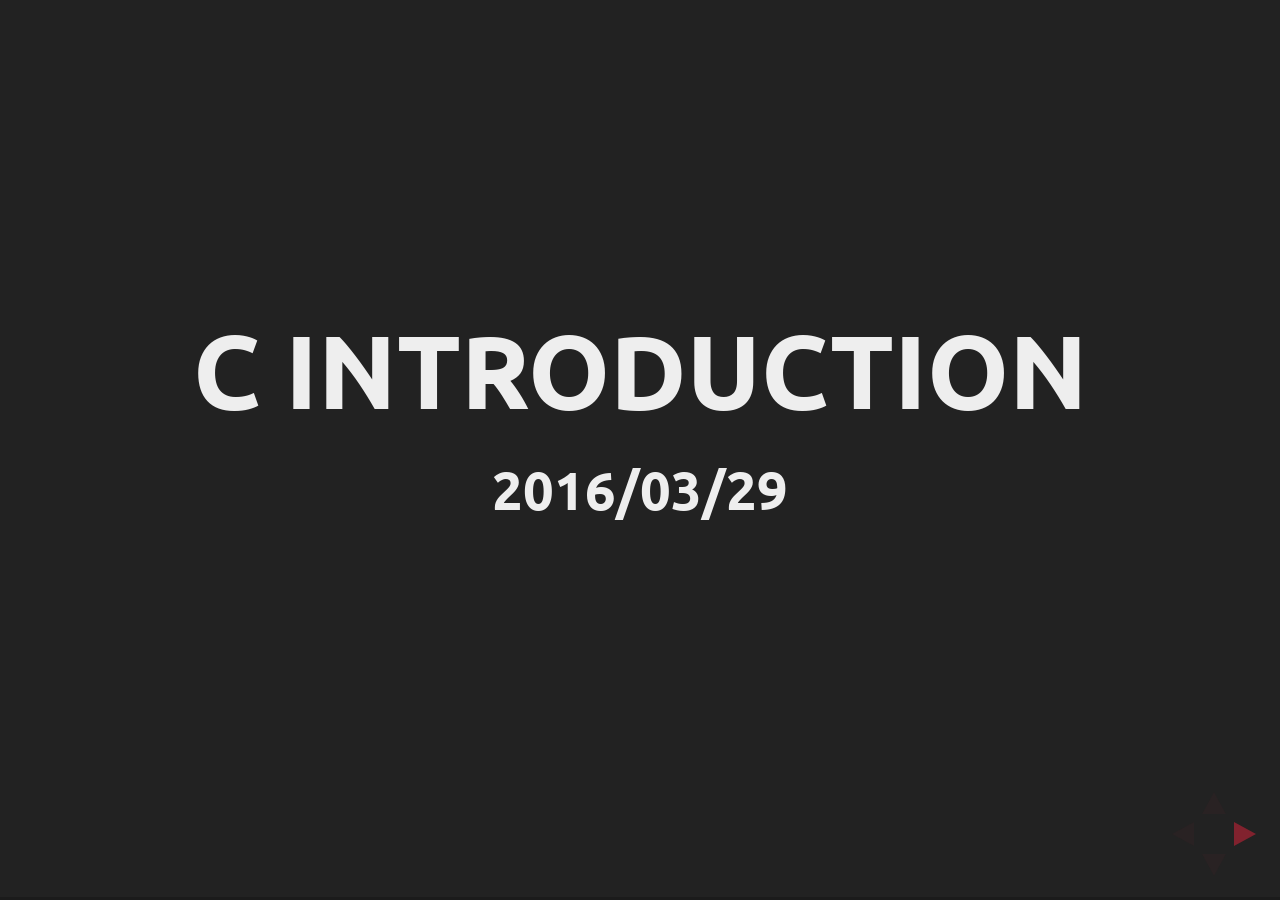
<file: slides/20160329_c_introduction/index.html>
<!doctype html>
<html lang="en">

	<head>
		<meta charset="utf-8">

		<title>C Introduction</title>

		<meta name="apple-mobile-web-app-capable" content="yes" />
		<meta name="apple-mobile-web-app-status-bar-style" content="black-translucent" />

		<meta name="viewport" content="width=device-width, initial-scale=1.0, maximum-scale=1.0, user-scalable=no, minimal-ui">

		<link rel="stylesheet" href="../css/reveal.css">
		<link rel="stylesheet" href="../css/theme/blood.css" id="theme">

		<!-- Code syntax highlighting -->
		<link rel="stylesheet" href="../lib/css/zenburn.css">

		<!-- Printing and PDF exports -->
		<script>
			var link = document.createElement( 'link' );
			link.rel = 'stylesheet';
			link.type = 'text/css';
			link.href = window.location.search.match( /print-pdf/gi ) ? '../css/print/pdf.css' : '../css/print/paper.css';
			document.getElementsByTagName( 'head' )[0].appendChild( link );
		</script>

		<!--[if lt IE 9]>
		<script src="../lib/js/html5shiv.js"></script>
		<![endif]-->
	</head>

	<body>
		<div class="reveal">

			<!-- Any section element inside of this container is displayed as a slide -->
			<div class="slides">
				<section>
					<h1>C Introduction</h1>
					<h3>2016/03/29</h3>
				</section>
				<section>
					<section>
						<h1>C Introduction</h1>
					</section>
					<section>
						<h2>Computer Program</h2>
						<ul>
							<li class="fragment">電腦程式</li>
							<li class="fragment">一組給電腦的指令</li>
							<li class="fragment">用程式語言撰寫</li>
							<li class="fragment">執行後達成目標</li>
						</ul>
					</section>
					<section>
						<h2>Programming Language</h2>
						<ul>
							<li class="fragment">程式語言</li>
							<li class="fragment">標準化的語言</li>
							<li class="fragment">向電腦發出指令</li>
							<li class="fragment">給人看的語言</li>
						</ul>
					</section>
					<section>
						<h2>C</h2>
						<ul>
							<li class="fragment">C語言</li>
							<li class="fragment">中階語言</li>
							<li class="fragment">編譯(compile)後執行</li>
							<li class="fragment">效能高</li>
							<li class="fragment">可讀性較低</li>
						</ul>
					</section>
				</section>
				<section>
					<section>
						<h1>Basic Output</h1>
					</section>
					<section>
						<h2>輸出</h2>
						<pre class="fragment"><code data-trim>
#include &lt;stdio.h&gt;
int main()
{
	printf("Hello World!");
	return 0;
}
						</code></pre>
						<ul>
							<li class="fragment">Build and Run</li>
							<li class="fragment">記得雙引號</li>
							<li class="fragment">記得分號</li>
							<li class="fragment">記得是print<span class="fragment highlight-red">f</span></li>
							<li class="fragment">注意大括號的位置</li>
						</ul>
					</section>
					<section>
						<h2>特殊代號</h2>
						<pre class="fragment"><code data-trim>
printf("First line\nSecond line\n");
printf("First line\n"
       "Second line");
						</code></pre>
						<ul>
							<li class="fragment">\n表示換行</li>
							<li class="fragment">反斜線和斜線不同</li>
						</ul>
					</section>
				</section>
			</div>
		</div>

		<script src="../lib/js/head.min.js"></script>
		<script src="../js/reveal.js"></script>
		<script>

			// Full list of configuration options available at:
			// https://github.com/hakimel/reveal.js#configuration
			Reveal.initialize({
				controls: true,
				progress: true,
				history: true,
				center: true,

				transition: 'slide', // none/fade/slide/convex/concave/zoom

				// Optional reveal.js plugins
				dependencies: [
					{ src: '../lib/js/classList.js', condition: function() { return !document.body.classList; } },
					{ src: '../plugin/markdown/marked.js', condition: function() { return !!document.querySelector( '[data-markdown]' ); } },
					{ src: '../plugin/markdown/markdown.js', condition: function() { return !!document.querySelector( '[data-markdown]' ); } },
					{ src: '../plugin/highlight/highlight.js', async: true, condition: function() { return !!document.querySelector( 'pre code' ); }, callback: function() { hljs.initHighlightingOnLoad(); } },
					{ src: '../plugin/zoom-js/zoom.js', async: true },
					{ src: '../plugin/notes/notes.js', async: true }
				]
			});

		</script>

	</body>
</html>
</file>
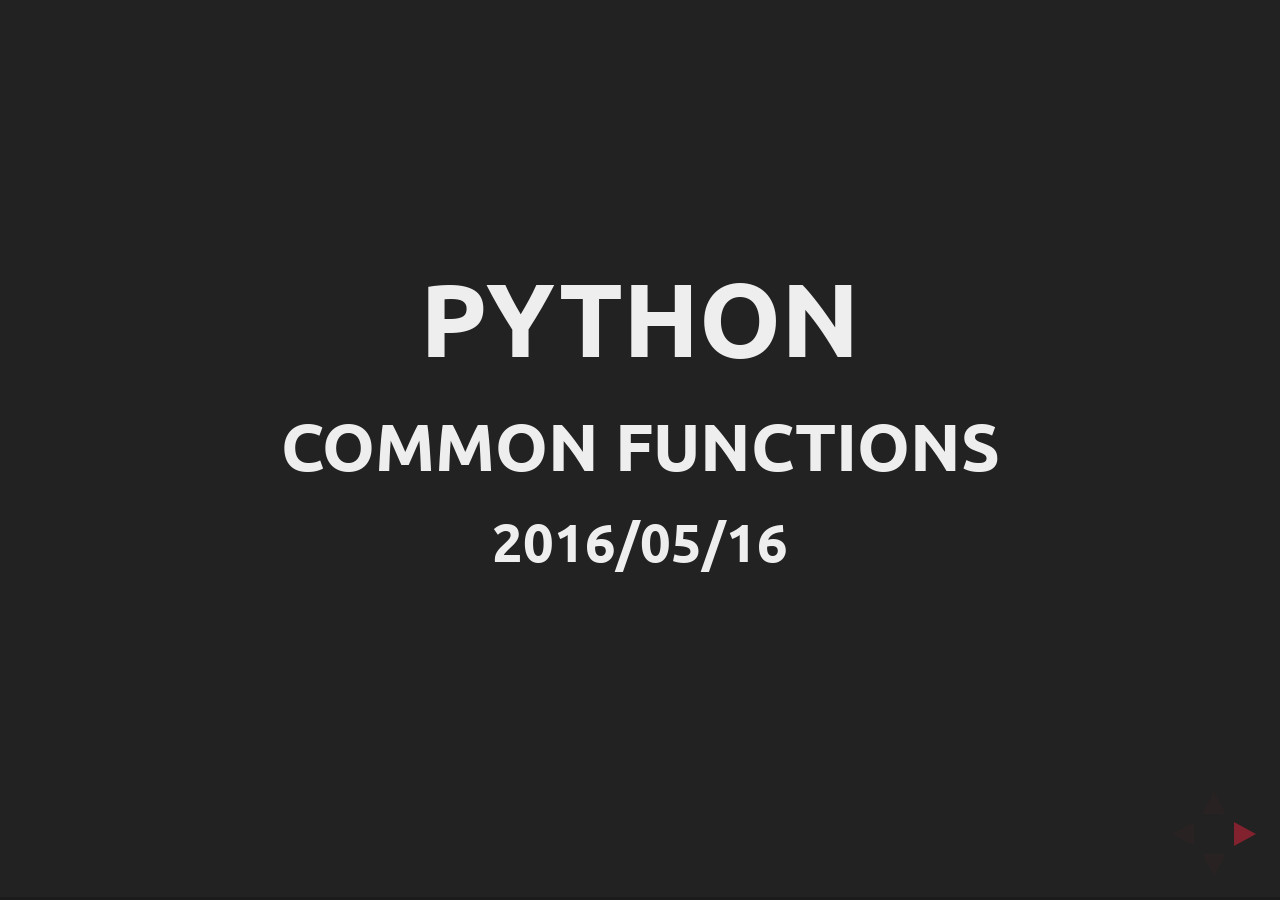
<file: slides/20160516_python_common_functions/index.html>
<!doctype html>
<html lang="en">

	<head>
		<meta charset="utf-8">

		<title>Python Common Functions</title>

		<meta name="apple-mobile-web-app-capable" content="yes" />
		<meta name="apple-mobile-web-app-status-bar-style" content="black-translucent" />

		<meta name="viewport" content="width=device-width, initial-scale=1.0, maximum-scale=1.0, user-scalable=no, minimal-ui">

		<link rel="stylesheet" href="../css/reveal.css">
		<link rel="stylesheet" href="../css/theme/blood.css" id="theme">

		<!-- Code syntax highlighting -->
		<link rel="stylesheet" href="../lib/css/zenburn.css">

		<!-- Printing and PDF exports -->
		<script>
			var link = document.createElement( 'link' );
			link.rel = 'stylesheet';
			link.type = 'text/css';
			link.href = window.location.search.match( /print-pdf/gi ) ? '../css/print/pdf.css' : '../css/print/paper.css';
			document.getElementsByTagName( 'head' )[0].appendChild( link );
		</script>

		<!--[if lt IE 9]>
		<script src="../lib/js/html5shiv.js"></script>
		<![endif]-->
	</head>

	<body>
		<div class="reveal">

			<!-- Any section element inside of this container is displayed as a slide -->
			<div class="slides">
				<section>
					<h1>Python</h1>
					<h2>Common Functions</h2>
					<h3>2016/05/16</h3>
				</section>
				<section>
					<section>
						<h1>Function</h1>
					</section>
				</section>
				<section>
					<section>
						<h1>Built-in Functions</h1>
					</section>
					<section>
						<h2>I/O</h2>
						<ul>
							<li>print</li>
							<li>format</li>
							<li>input</li>
							<li>open</li>
							<!--close是method-->
						</ul>
					</section>
					<section>
						<h2>Type Transform</h2>
						<ul>
							<li>int</li>
							<li>float</li>
							<li>complex</li>
							<li>bool</li>
							<li>bin</li>
							<li>hex</li>
							<li>oct</li>
							<li>chr</li>
							<li>ord</li>
						</ul>
					</section>
					<section>
						<h2></h2>
						<ul>
							<li>abs</li>
							<li>len</li>
							<li>max</li>
							<li>min</li>
							<li>pow</li>
							<li>round</li>
							<li>sum</li>
						</ul>
					</section>
					<section>
						<h2></h2>
						<ul>
							<li>sorted</li>
							<li>reversed</li>
							<li>range</li>
							<li>zip</li>
						</ul>
					</section>
				</section>
				<section>
					<section>
						<h1>Methods</h1>
					</section>
				</section>
				<section>
					<section>
						<h1>Practice</h1>
					</section>
				</section>
			</div>
		</div>

		<script src="../lib/js/head.min.js"></script>
		<script src="../js/reveal.js"></script>
		<script>

			// Full list of configuration options available at:
			// https://github.com/hakimel/reveal.js#configuration
			Reveal.initialize({
				controls: true,
				progress: true,
				history: true,
				center: true,

				transition: 'slide', // none/fade/slide/convex/concave/zoom

				// Optional reveal.js plugins
				dependencies: [
					{ src: '../lib/js/classList.js', condition: function() { return !document.body.classList; } },
					{ src: '../plugin/markdown/marked.js', condition: function() { return !!document.querySelector( '[data-markdown]' ); } },
					{ src: '../plugin/markdown/markdown.js', condition: function() { return !!document.querySelector( '[data-markdown]' ); } },
					{ src: '../plugin/highlight/highlight.js', async: true, condition: function() { return !!document.querySelector( 'pre code' ); }, callback: function() { hljs.initHighlightingOnLoad(); } },
					{ src: '../plugin/zoom-js/zoom.js', async: true },
					{ src: '../plugin/notes/notes.js', async: true }
				]
			});

		</script>

	</body>
</html>
</file>
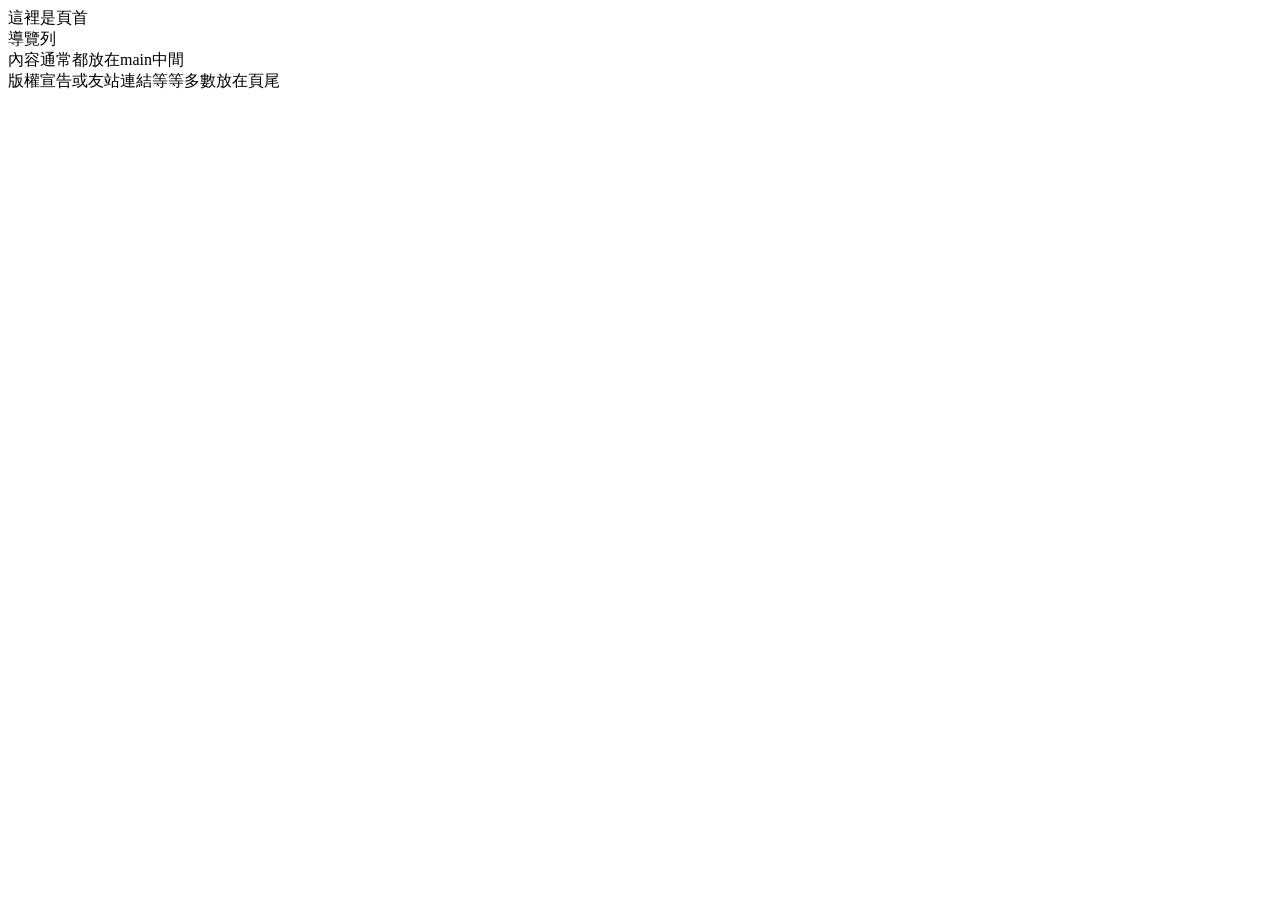
<file: slides/20160301_html/demo2.html>
<!DOCTYPE html>
<html>
<head>
	<meta charset="utf-8">
	<title>Demo 2</title>
</head>
<body>
	<header>
		這裡是頁首
		<nav>導覽列</nav>
	</header>
	<main>
		內容通常都放在main中間
	</main>
	<footer>
		版權宣告或友站連結等等多數放在頁尾
	</footer>
</body>
</html>
</file>
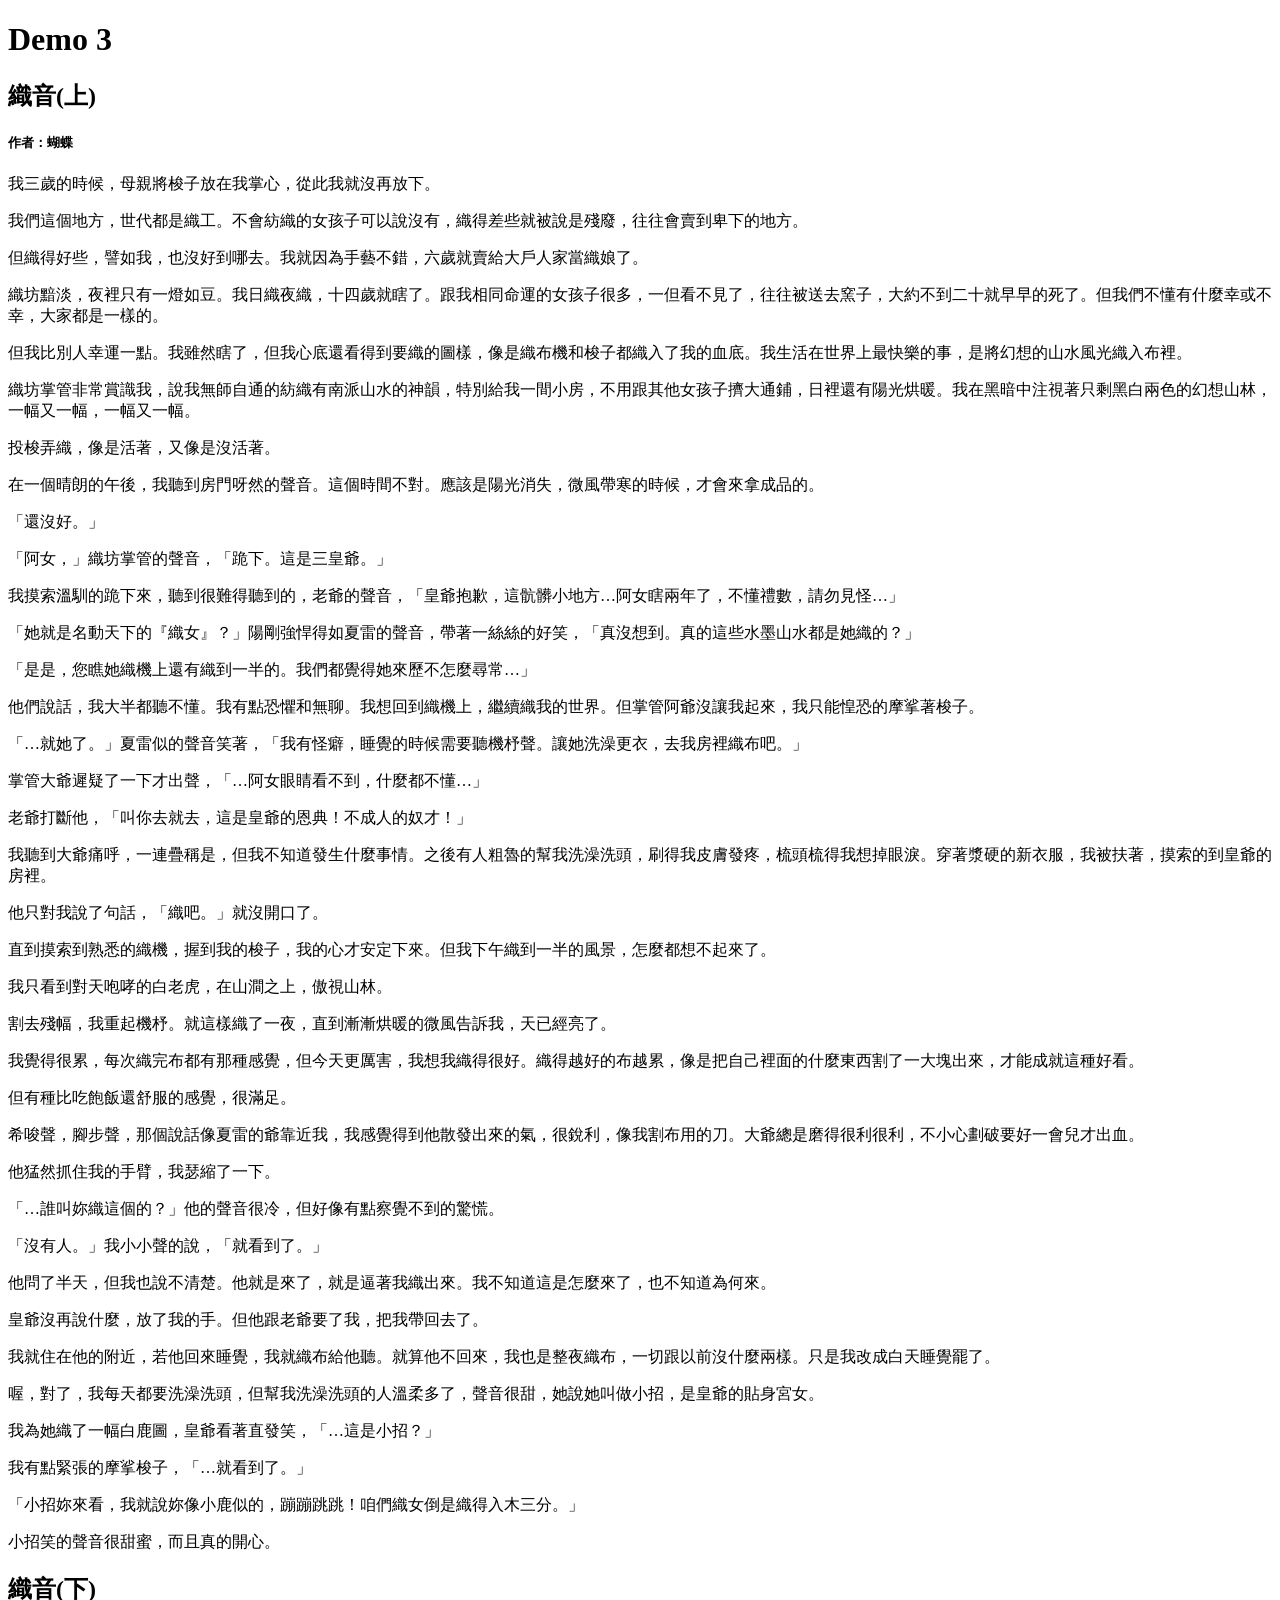
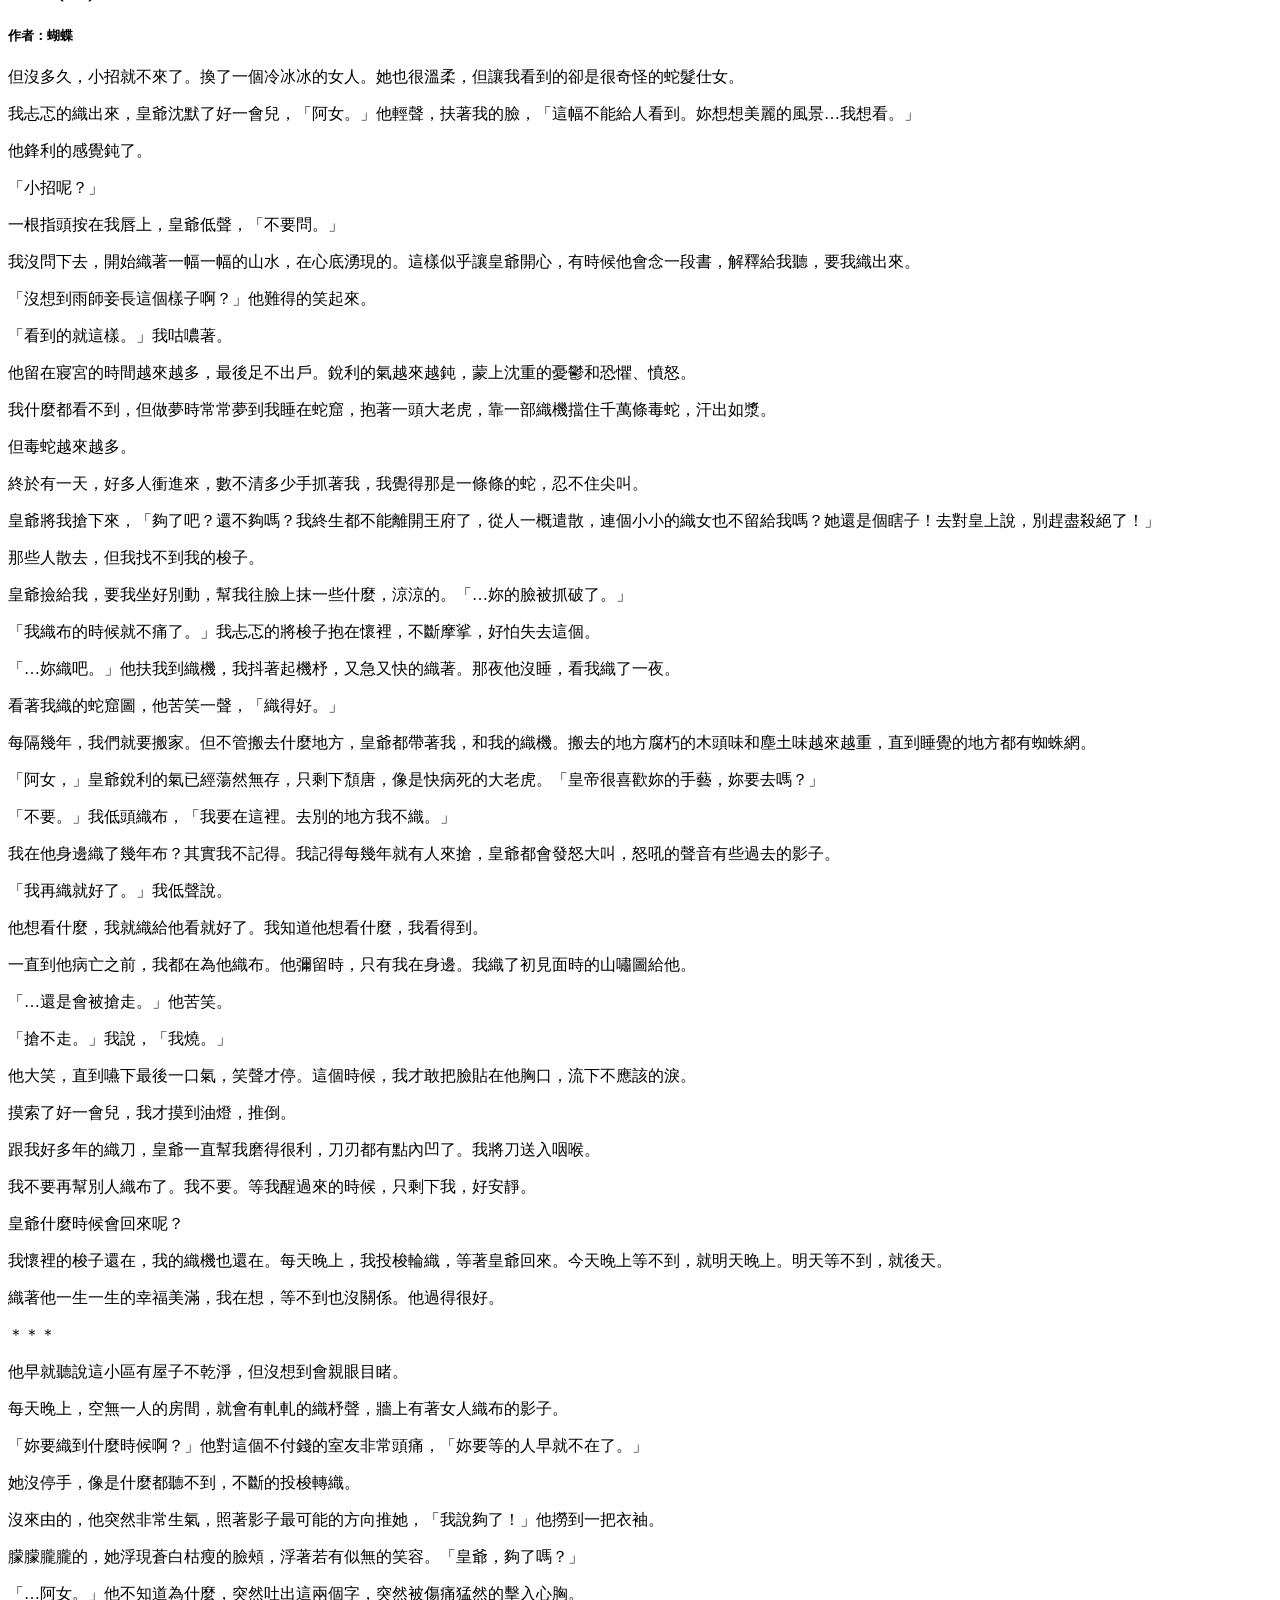
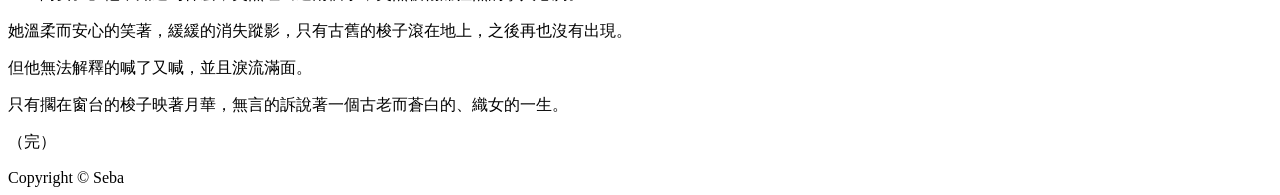
<file: slides/20160301_html/demo3.html>
<!DOCTYPE html>
<html>
<head>
	<meta charset="utf-8">
	<title>Demo 3</title>
</head>
<body>
	<header>
		<h1>Demo 3</h1>
	</header>
	<main>
		<section>
			<h2>織音(上)</h2>
			<h5>作者：蝴蝶</h5>
			<p>我三歲的時候，母親將梭子放在我掌心，從此我就沒再放下。</p>
			<p>我們這個地方，世代都是織工。不會紡織的女孩子可以說沒有，織得差些就被說是殘廢，往往會賣到卑下的地方。</p>
			<p>但織得好些，譬如我，也沒好到哪去。我就因為手藝不錯，六歲就賣給大戶人家當織娘了。</p>
			<p>織坊黯淡，夜裡只有一燈如豆。我日織夜織，十四歲就瞎了。跟我相同命運的女孩子很多，一但看不見了，往往被送去窯子，大約不到二十就早早的死了。但我們不懂有什麼幸或不幸，大家都是一樣的。</p>
			<p>但我比別人幸運一點。我雖然瞎了，但我心底還看得到要織的圖樣，像是織布機和梭子都織入了我的血底。我生活在世界上最快樂的事，是將幻想的山水風光織入布裡。</p>
			<p>織坊掌管非常賞識我，說我無師自通的紡織有南派山水的神韻，特別給我一間小房，不用跟其他女孩子擠大通鋪，日裡還有陽光烘暖。我在黑暗中注視著只剩黑白兩色的幻想山林，一幅又一幅，一幅又一幅。</p>
			<p>投梭弄織，像是活著，又像是沒活著。</p>
			<p>在一個晴朗的午後，我聽到房門呀然的聲音。這個時間不對。應該是陽光消失，微風帶寒的時候，才會來拿成品的。</p>
			<p>「還沒好。」</p>
			<p>「阿女，」織坊掌管的聲音，「跪下。這是三皇爺。」</p>
			<p>我摸索溫馴的跪下來，聽到很難得聽到的，老爺的聲音，「皇爺抱歉，這骯髒小地方…阿女瞎兩年了，不懂禮數，請勿見怪…」</p>
			<p>「她就是名動天下的『織女』？」陽剛強悍得如夏雷的聲音，帶著一絲絲的好笑，「真沒想到。真的這些水墨山水都是她織的？」</p>
			<p>「是是，您瞧她織機上還有織到一半的。我們都覺得她來歷不怎麼尋常…」</p>
			<p>他們說話，我大半都聽不懂。我有點恐懼和無聊。我想回到織機上，繼續織我的世界。但掌管阿爺沒讓我起來，我只能惶恐的摩挲著梭子。</p>
			<p>「…就她了。」夏雷似的聲音笑著，「我有怪癖，睡覺的時候需要聽機杼聲。讓她洗澡更衣，去我房裡織布吧。」</p>
			<p>掌管大爺遲疑了一下才出聲，「…阿女眼睛看不到，什麼都不懂…」</p>
			<p>老爺打斷他，「叫你去就去，這是皇爺的恩典！不成人的奴才！」</p>
			<p>我聽到大爺痛呼，一連疊稱是，但我不知道發生什麼事情。之後有人粗魯的幫我洗澡洗頭，刷得我皮膚發疼，梳頭梳得我想掉眼淚。穿著漿硬的新衣服，我被扶著，摸索的到皇爺的房裡。</p>
			<p>他只對我說了句話，「織吧。」就沒開口了。</p>
			<p>直到摸索到熟悉的織機，握到我的梭子，我的心才安定下來。但我下午織到一半的風景，怎麼都想不起來了。</p>
			<p>我只看到對天咆哮的白老虎，在山澗之上，傲視山林。</p>
			<p>割去殘幅，我重起機杼。就這樣織了一夜，直到漸漸烘暖的微風告訴我，天已經亮了。</p>
			<p>我覺得很累，每次織完布都有那種感覺，但今天更厲害，我想我織得很好。織得越好的布越累，像是把自己裡面的什麼東西割了一大塊出來，才能成就這種好看。</p>
			<p>但有種比吃飽飯還舒服的感覺，很滿足。</p>
			<p>希唆聲，腳步聲，那個說話像夏雷的爺靠近我，我感覺得到他散發出來的氣，很銳利，像我割布用的刀。大爺總是磨得很利很利，不小心劃破要好一會兒才出血。</p>
			<p>他猛然抓住我的手臂，我瑟縮了一下。</p>
			<p>「…誰叫妳織這個的？」他的聲音很冷，但好像有點察覺不到的驚慌。</p>
			<p>「沒有人。」我小小聲的說，「就看到了。」</p>
			<p>他問了半天，但我也說不清楚。他就是來了，就是逼著我織出來。我不知道這是怎麼來了，也不知道為何來。</p>
			<p>皇爺沒再說什麼，放了我的手。但他跟老爺要了我，把我帶回去了。</p>
			<p>我就住在他的附近，若他回來睡覺，我就織布給他聽。就算他不回來，我也是整夜織布，一切跟以前沒什麼兩樣。只是我改成白天睡覺罷了。</p>
			<p>喔，對了，我每天都要洗澡洗頭，但幫我洗澡洗頭的人溫柔多了，聲音很甜，她說她叫做小招，是皇爺的貼身宮女。</p>
			<p>我為她織了一幅白鹿圖，皇爺看著直發笑，「…這是小招？」</p>
			<p>我有點緊張的摩挲梭子，「…就看到了。」</p>
			<p>「小招妳來看，我就說妳像小鹿似的，蹦蹦跳跳！咱們織女倒是織得入木三分。」</p>
			<p>小招笑的聲音很甜蜜，而且真的開心。</p>
		</section>
		<section>
			<h2>織音(下)</h2>
			<h5>作者：蝴蝶</h5>
			<p>但沒多久，小招就不來了。換了一個冷冰冰的女人。她也很溫柔，但讓我看到的卻是很奇怪的蛇髮仕女。</p>
			<p>我忐忑的織出來，皇爺沈默了好一會兒，「阿女。」他輕聲，扶著我的臉，「這幅不能給人看到。妳想想美麗的風景…我想看。」</p>
			<p>他鋒利的感覺鈍了。</p>
			<p>「小招呢？」</p>
			<p>一根指頭按在我唇上，皇爺低聲，「不要問。」</p>
			<p>我沒問下去，開始織著一幅一幅的山水，在心底湧現的。這樣似乎讓皇爺開心，有時候他會念一段書，解釋給我聽，要我織出來。</p>
			<p>「沒想到雨師妾長這個樣子啊？」他難得的笑起來。</p>
			<p>「看到的就這樣。」我咕噥著。</p>
			<p>他留在寢宮的時間越來越多，最後足不出戶。銳利的氣越來越鈍，蒙上沈重的憂鬱和恐懼、憤怒。</p>
			<p>我什麼都看不到，但做夢時常常夢到我睡在蛇窟，抱著一頭大老虎，靠一部織機擋住千萬條毒蛇，汗出如漿。</p>
			<p>但毒蛇越來越多。</p>
			<p>終於有一天，好多人衝進來，數不清多少手抓著我，我覺得那是一條條的蛇，忍不住尖叫。</p>
			<p>皇爺將我搶下來，「夠了吧？還不夠嗎？我終生都不能離開王府了，從人一概遣散，連個小小的織女也不留給我嗎？她還是個瞎子！去對皇上說，別趕盡殺絕了！」</p>
			<p>那些人散去，但我找不到我的梭子。</p>
			<p>皇爺撿給我，要我坐好別動，幫我往臉上抹一些什麼，涼涼的。「…妳的臉被抓破了。」</p>
			<p>「我織布的時候就不痛了。」我忐忑的將梭子抱在懷裡，不斷摩挲，好怕失去這個。</p>
			<p>「…妳織吧。」他扶我到織機，我抖著起機杼，又急又快的織著。那夜他沒睡，看我織了一夜。</p>
			<p>看著我織的蛇窟圖，他苦笑一聲，「織得好。」</p>
			<p>每隔幾年，我們就要搬家。但不管搬去什麼地方，皇爺都帶著我，和我的織機。搬去的地方腐朽的木頭味和塵土味越來越重，直到睡覺的地方都有蜘蛛網。</p>
			<p>「阿女，」皇爺銳利的氣已經蕩然無存，只剩下頹唐，像是快病死的大老虎。「皇帝很喜歡妳的手藝，妳要去嗎？」</p>
			<p>「不要。」我低頭織布，「我要在這裡。去別的地方我不織。」</p>
			<p>我在他身邊織了幾年布？其實我不記得。我記得每幾年就有人來搶，皇爺都會發怒大叫，怒吼的聲音有些過去的影子。</p>
			<p>「我再織就好了。」我低聲說。</p>
			<p>他想看什麼，我就織給他看就好了。我知道他想看什麼，我看得到。</p>
			<p>一直到他病亡之前，我都在為他織布。他彌留時，只有我在身邊。我織了初見面時的山嘯圖給他。</p>
			<p>「…還是會被搶走。」他苦笑。</p>
			<p>「搶不走。」我說，「我燒。」</p>
			<p>他大笑，直到嚥下最後一口氣，笑聲才停。這個時候，我才敢把臉貼在他胸口，流下不應該的淚。</p>
			<p>摸索了好一會兒，我才摸到油燈，推倒。</p>			
			<p>跟我好多年的織刀，皇爺一直幫我磨得很利，刀刃都有點內凹了。我將刀送入咽喉。</p>			
			<p>我不要再幫別人織布了。我不要。等我醒過來的時候，只剩下我，好安靜。</p>
			<p>皇爺什麼時候會回來呢？</p>
			<p>我懷裡的梭子還在，我的織機也還在。每天晚上，我投梭輪織，等著皇爺回來。今天晚上等不到，就明天晚上。明天等不到，就後天。</p>
			<p>織著他一生一生的幸福美滿，我在想，等不到也沒關係。他過得很好。</p>
			<p>＊＊＊</p>
			<p>他早就聽說這小區有屋子不乾淨，但沒想到會親眼目睹。</p>
			<p>每天晚上，空無一人的房間，就會有軋軋的織杼聲，牆上有著女人織布的影子。</p>
			<p>「妳要織到什麼時候啊？」他對這個不付錢的室友非常頭痛，「妳要等的人早就不在了。」</p>
			<p>她沒停手，像是什麼都聽不到，不斷的投梭轉織。</p>
			<p>沒來由的，他突然非常生氣，照著影子最可能的方向推她，「我說夠了！」他撈到一把衣袖。</p>
			<p>朦朦朧朧的，她浮現蒼白枯瘦的臉頰，浮著若有似無的笑容。「皇爺，夠了嗎？」</p>
			<p>「…阿女。」他不知道為什麼，突然吐出這兩個字，突然被傷痛猛然的擊入心胸。</p>
			<p>她溫柔而安心的笑著，緩緩的消失蹤影，只有古舊的梭子滾在地上，之後再也沒有出現。</p>
			<p>但他無法解釋的喊了又喊，並且淚流滿面。</p>
			<p>只有擱在窗台的梭子映著月華，無言的訴說著一個古老而蒼白的、織女的一生。</p>
			<p>（完）</p>
		</section>
	</main>
	<footer>Copyright © Seba</footer>
</body>
</html>
</file>
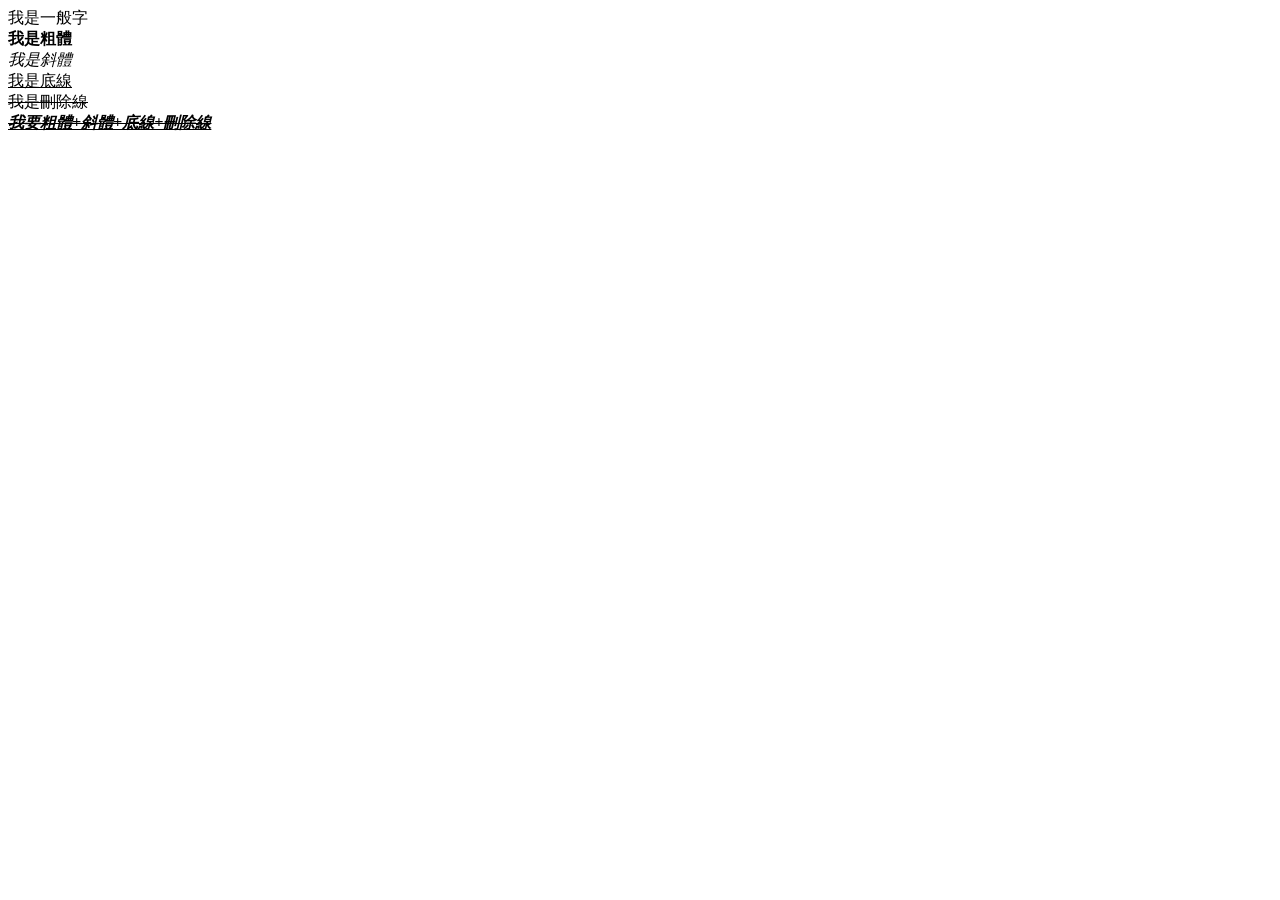
<file: slides/20160301_html/demo4.html>
<!DOCTYPE html>
<html>
<head>
	<meta charset="utf-8">
	<title>Demo 4</title>
</head>
<body>
	我是一般字<br>
	<strong>我是粗體</strong><br>
	<em>我是斜體</em><br>
	<u>我是底線</u><br>
	<del>我是刪除線</del><br>
	<strong><em><u><del>我要粗體+斜體+底線+刪除線</del></u></em></strong>
</body>
</html>
</file>
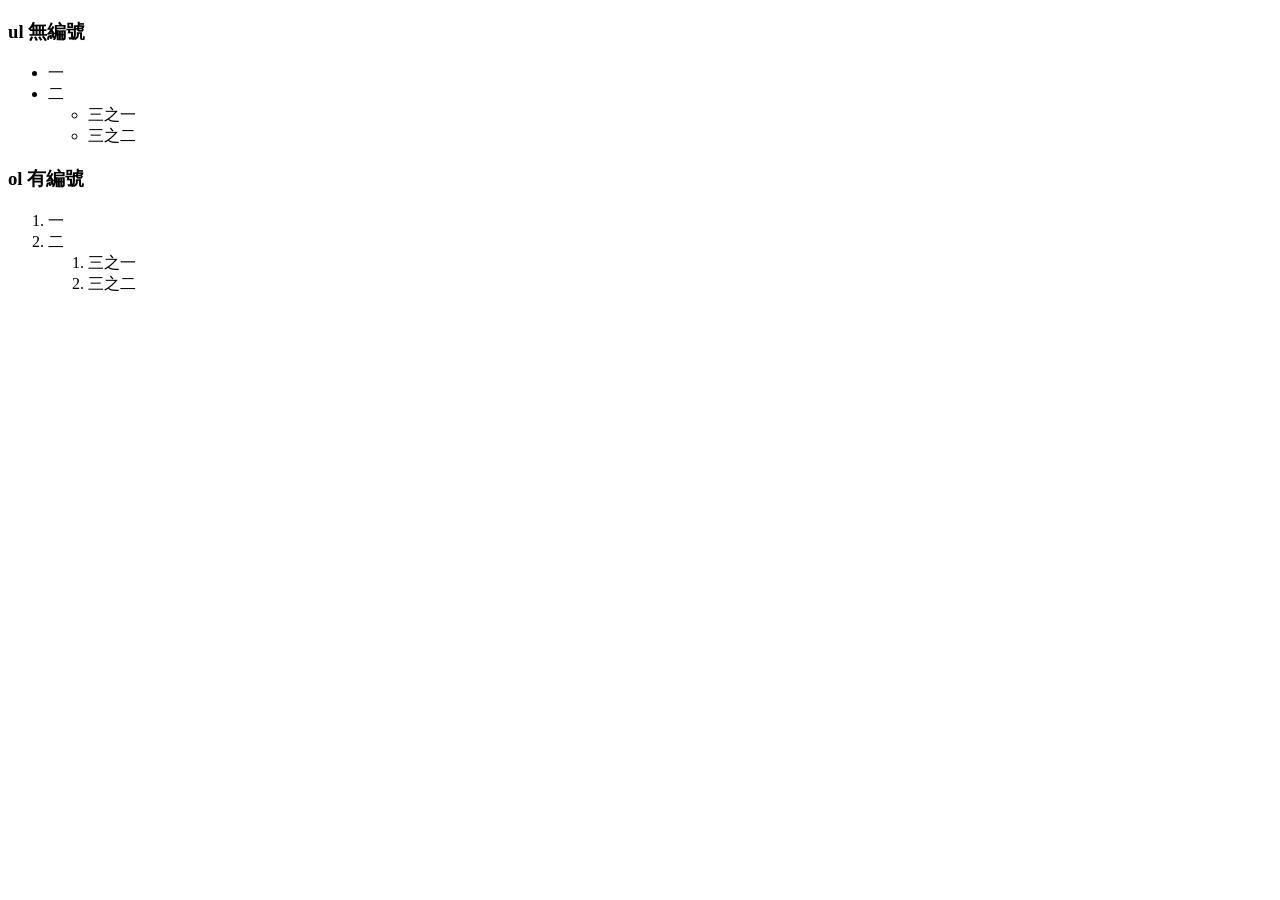
<file: slides/20160301_html/demo5.html>
<!DOCTYPE html>
<html>
<head>
	<meta charset="utf-8">
	<title>Demo 5</title>
</head>
<body>
	<h3>ul 無編號</h3>
	<ul>
		<li>一</li>
		<li>二</li>
		<ul>
			<li>三之一</li>
			<li>三之二</li>
		</ul>
	</ul>

	<h3>ol 有編號</h3>
	<ol>
		<li>一</li>
		<li>二</li>
		<ol>
			<li>三之一</li>
			<li>三之二</li>
		</ol>
	</ol>
</body>
</html>
</file>
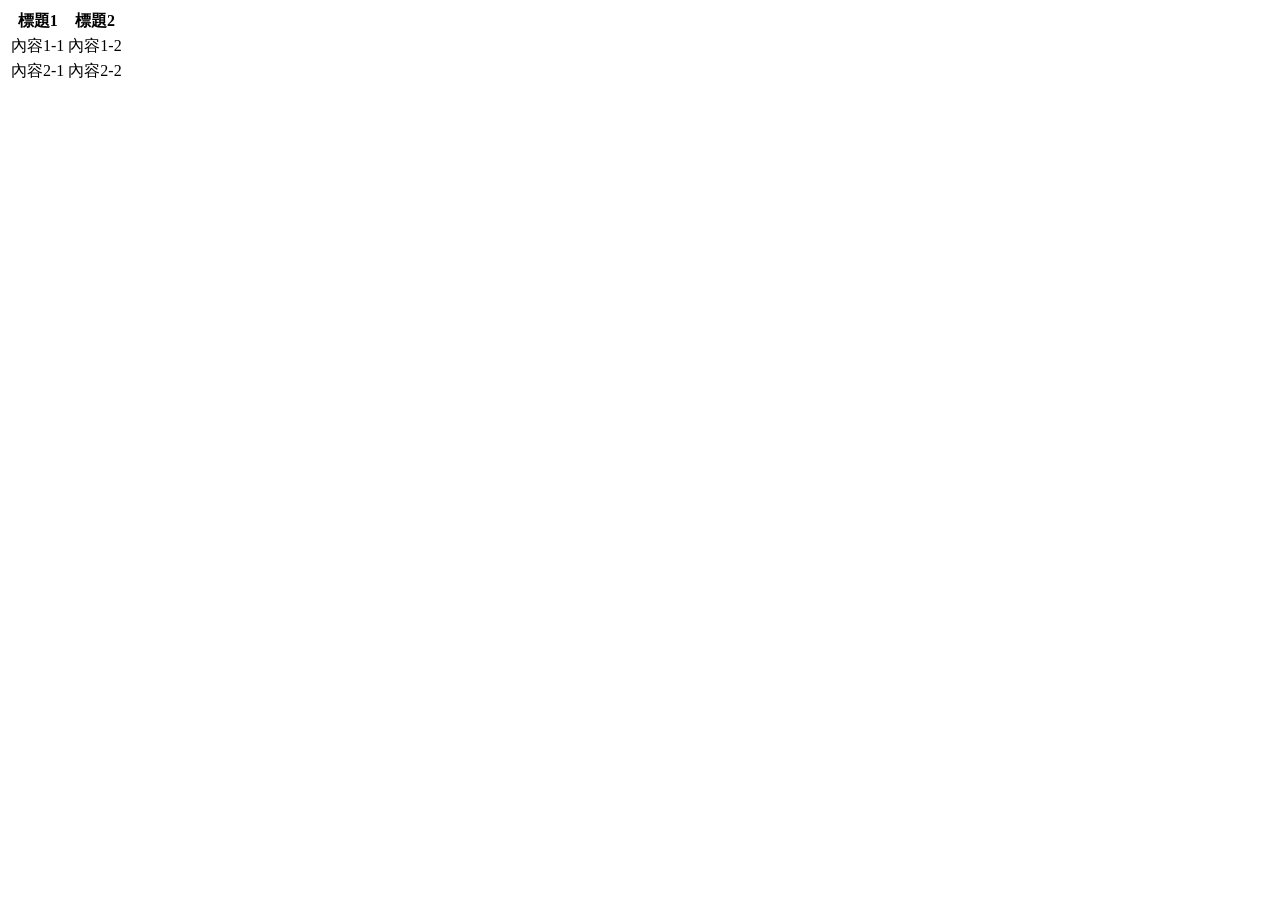
<file: slides/20160301_html/demo6.html>
<!DOCTYPE html>
<html>
<head>
	<meta charset="utf-8">
	<title>Demo 6</title>
</head>
<body>
	<table>
		<tr>
			<th>標題1</th>
			<th>標題2</th>
		</tr>
		<tr>
			<td>內容1-1</td>
			<td>內容1-2</td>
		</tr>
		<tr>
			<td>內容2-1</td>
			<td>內容2-2</td>
		</tr>
	</table>
</body>
</html>
</file>
<file: css/general.css>
@import url(https://fonts.googleapis.com/css?family=Ubuntu:300,700,300italic,700italic);

*{
	font-family: ubuntu;
}
</file>
<file: slides/css/reveal.css>
/*!
 * reveal.js
 * http://lab.hakim.se/reveal-js
 * MIT licensed
 *
 * Copyright (C) 2015 Hakim El Hattab, http://hakim.se
 */
/*********************************************
 * RESET STYLES
 *********************************************/
html, body, .reveal div, .reveal span, .reveal applet, .reveal object, .reveal iframe, .reveal h1, .reveal h2, .reveal h3, .reveal h4, .reveal h5, .reveal h6, .reveal p, .reveal blockquote, .reveal pre, .reveal a, .reveal abbr, .reveal acronym, .reveal address, .reveal big, .reveal cite, .reveal code, .reveal del, .reveal dfn, .reveal em, .reveal img, .reveal ins, .reveal kbd, .reveal q, .reveal s, .reveal samp, .reveal small, .reveal strike, .reveal strong, .reveal sub, .reveal sup, .reveal tt, .reveal var, .reveal b, .reveal u, .reveal center, .reveal dl, .reveal dt, .reveal dd, .reveal ol, .reveal ul, .reveal li, .reveal fieldset, .reveal form, .reveal label, .reveal legend, .reveal table, .reveal caption, .reveal tbody, .reveal tfoot, .reveal thead, .reveal tr, .reveal th, .reveal td, .reveal article, .reveal aside, .reveal canvas, .reveal details, .reveal embed, .reveal figure, .reveal figcaption, .reveal footer, .reveal header, .reveal hgroup, .reveal menu, .reveal nav, .reveal output, .reveal ruby, .reveal section, .reveal summary, .reveal time, .reveal mark, .reveal audio, video {
  margin: 0;
  padding: 0;
  border: 0;
  font-size: 100%;
  font: inherit;
  vertical-align: baseline; }

.reveal article, .reveal aside, .reveal details, .reveal figcaption, .reveal figure, .reveal footer, .reveal header, .reveal hgroup, .reveal menu, .reveal nav, .reveal section {
  display: block; }

/*********************************************
 * GLOBAL STYLES
 *********************************************/
html, body {
  width: 100%;
  height: 100%;
  overflow: hidden; }

body {
  position: relative;
  line-height: 1;
  background-color: #fff;
  color: #000; }

/*********************************************
 * VIEW FRAGMENTS
 *********************************************/
.reveal .slides section .fragment {
  opacity: 0;
  visibility: hidden;
  -webkit-transition: all 0.2s ease;
          transition: all 0.2s ease; }
  .reveal .slides section .fragment.visible {
    opacity: 1;
    visibility: visible; }

.reveal .slides section .fragment.grow {
  opacity: 1;
  visibility: visible; }
  .reveal .slides section .fragment.grow.visible {
    -webkit-transform: scale(1.3);
        -ms-transform: scale(1.3);
            transform: scale(1.3); }

.reveal .slides section .fragment.shrink {
  opacity: 1;
  visibility: visible; }
  .reveal .slides section .fragment.shrink.visible {
    -webkit-transform: scale(0.7);
        -ms-transform: scale(0.7);
            transform: scale(0.7); }

.reveal .slides section .fragment.zoom-in {
  -webkit-transform: scale(0.1);
      -ms-transform: scale(0.1);
          transform: scale(0.1); }
  .reveal .slides section .fragment.zoom-in.visible {
    -webkit-transform: none;
        -ms-transform: none;
            transform: none; }

.reveal .slides section .fragment.my-zoom-in {
  -webkit-transform: scale(0.1);
      -ms-transform: scale(0.1);
          transform: scale(0.1); }
  .reveal .slides section .fragment.my-zoom-in.visible {
    -webkit-transform: scale(2);
        -ms-transform: scale(2);
            transform: scale(2); }

.reveal .slides section .fragment.fade-out {
  opacity: 1;
  visibility: visible; }
  .reveal .slides section .fragment.fade-out.visible {
    opacity: 0;
    visibility: hidden; }

.reveal .slides section .fragment.hidden {
  opacity: 1;
  visibility: visible; }
  .reveal .slides section .fragment.hidden.visible {
    opacity: 0;
    display: none; }

.reveal .slides section .fragment.show {
  opacity: 0;
  display: none; }
  .reveal .slides section .fragment.show.visible {
    opacity: 1;
    display: initial; }

.reveal .slides section .fragment.semi-fade-out {
  opacity: 1;
  visibility: visible; }
  .reveal .slides section .fragment.semi-fade-out.visible {
    opacity: 0.5;
    visibility: visible; }

.reveal .slides section .fragment.strike {
  opacity: 1; }
  .reveal .slides section .fragment.strike.visible {
    text-decoration: line-through; }

.reveal .slides section .fragment.current-visible {
  opacity: 0;
  visibility: hidden; }
  .reveal .slides section .fragment.current-visible.current-fragment {
    opacity: 1;
    visibility: visible; }

.reveal .slides section .fragment.highlight-red, .reveal .slides section .fragment.highlight-current-red, .reveal .slides section .fragment.highlight-green, .reveal .slides section .fragment.highlight-current-green, .reveal .slides section .fragment.highlight-blue, .reveal .slides section .fragment.highlight-current-blue {
  opacity: 1;
  visibility: visible; }

.reveal .slides section .fragment.highlight-red.visible {
  color: #ff2c2d; }

.reveal .slides section .fragment.highlight-green.visible {
  color: #17ff2e; }

.reveal .slides section .fragment.highlight-blue.visible {
  color: #1b91ff; }

.reveal .slides section .fragment.highlight-current-red.current-fragment {
  color: #ff2c2d; }

.reveal .slides section .fragment.highlight-current-green.current-fragment {
  color: #17ff2e; }

.reveal .slides section .fragment.highlight-current-blue.current-fragment {
  color: #1b91ff; }

/*********************************************
 * DEFAULT ELEMENT STYLES
 *********************************************/
/* Fixes issue in Chrome where italic fonts did not appear when printing to PDF */
.reveal:after {
  content: '';
  font-style: italic; }

.reveal iframe {
  z-index: 1; }

/** Prevents layering issues in certain browser/transition combinations */
.reveal a {
  position: relative; }

.reveal .stretch {
  max-width: none;
  max-height: none; }

.reveal pre.stretch code {
  height: 100%;
  max-height: 100%;
  -moz-box-sizing: border-box;
       box-sizing: border-box; }

/*********************************************
 * CONTROLS
 *********************************************/
.reveal .controls {
  display: none;
  position: fixed;
  width: 110px;
  height: 110px;
  z-index: 30;
  right: 10px;
  bottom: 10px;
  -webkit-user-select: none; }

.reveal .controls div {
  position: absolute;
  opacity: 0.05;
  width: 0;
  height: 0;
  border: 12px solid transparent;
  -webkit-transform: scale(0.9999);
      -ms-transform: scale(0.9999);
          transform: scale(0.9999);
  -webkit-transition: all 0.2s ease;
          transition: all 0.2s ease;
  -webkit-tap-highlight-color: rgba(0, 0, 0, 0); }

.reveal .controls div.enabled {
  opacity: 0.7;
  cursor: pointer; }

.reveal .controls div.enabled:active {
  margin-top: 1px; }

.reveal .controls div.navigate-left {
  top: 42px;
  border-right-width: 22px;
  border-right-color: #000; }

.reveal .controls div.navigate-left.fragmented {
  opacity: 0.3; }

.reveal .controls div.navigate-right {
  left: 74px;
  top: 42px;
  border-left-width: 22px;
  border-left-color: #000; }

.reveal .controls div.navigate-right.fragmented {
  opacity: 0.3; }

.reveal .controls div.navigate-up {
  left: 42px;
  border-bottom-width: 22px;
  border-bottom-color: #000; }

.reveal .controls div.navigate-up.fragmented {
  opacity: 0.3; }

.reveal .controls div.navigate-down {
  left: 42px;
  top: 74px;
  border-top-width: 22px;
  border-top-color: #000; }

.reveal .controls div.navigate-down.fragmented {
  opacity: 0.3; }

/*********************************************
 * PROGRESS BAR
 *********************************************/
.reveal .progress {
  position: fixed;
  display: none;
  height: 3px;
  width: 100%;
  bottom: 0;
  left: 0;
  z-index: 10;
  background-color: rgba(0, 0, 0, 0.2); }

.reveal .progress:after {
  content: '';
  display: block;
  position: absolute;
  height: 20px;
  width: 100%;
  top: -20px; }

.reveal .progress span {
  display: block;
  height: 100%;
  width: 0px;
  background-color: #000;
  -webkit-transition: width 800ms cubic-bezier(0.26, 0.86, 0.44, 0.985);
          transition: width 800ms cubic-bezier(0.26, 0.86, 0.44, 0.985); }

/*********************************************
 * SLIDE NUMBER
 *********************************************/
.reveal .slide-number {
  position: fixed;
  display: block;
  right: 15px;
  bottom: 15px;
  opacity: 0.5;
  z-index: 31;
  font-size: 12px; }

/*********************************************
 * SLIDES
 *********************************************/
.reveal {
  position: relative;
  width: 100%;
  height: 100%;
  overflow: hidden;
  -ms-touch-action: none;
      touch-action: none; }

.reveal .slides {
  position: absolute;
  width: 100%;
  height: 100%;
  top: 0;
  right: 0;
  bottom: 0;
  left: 0;
  margin: auto;
  overflow: visible;
  z-index: 1;
  text-align: center;
  -webkit-perspective: 600px;
          perspective: 600px;
  -webkit-perspective-origin: 50% 40%;
          perspective-origin: 50% 40%; }

.reveal .slides > section {
  -ms-perspective: 600px; }

.reveal .slides > section, .reveal .slides > section > section {
  display: none;
  position: absolute;
  width: 100%;
  padding: 20px 0px;
  z-index: 10;
  -webkit-transform-style: preserve-3d;
          transform-style: preserve-3d;
  -webkit-transition: -webkit-transform-origin 800ms cubic-bezier(0.26, 0.86, 0.44, 0.985), -webkit-transform 800ms cubic-bezier(0.26, 0.86, 0.44, 0.985), visibility 800ms cubic-bezier(0.26, 0.86, 0.44, 0.985), opacity 800ms cubic-bezier(0.26, 0.86, 0.44, 0.985);
          transition: -ms-transform-origin 800ms cubic-bezier(0.26, 0.86, 0.44, 0.985), transform 800ms cubic-bezier(0.26, 0.86, 0.44, 0.985), visibility 800ms cubic-bezier(0.26, 0.86, 0.44, 0.985), opacity 800ms cubic-bezier(0.26, 0.86, 0.44, 0.985);
          transition: transform-origin 800ms cubic-bezier(0.26, 0.86, 0.44, 0.985), transform 800ms cubic-bezier(0.26, 0.86, 0.44, 0.985), visibility 800ms cubic-bezier(0.26, 0.86, 0.44, 0.985), opacity 800ms cubic-bezier(0.26, 0.86, 0.44, 0.985); }

/* Global transition speed settings */
.reveal[data-transition-speed="fast"] .slides section {
  -webkit-transition-duration: 400ms;
          transition-duration: 400ms; }

.reveal[data-transition-speed="slow"] .slides section {
  -webkit-transition-duration: 1200ms;
          transition-duration: 1200ms; }

/* Slide-specific transition speed overrides */
.reveal .slides section[data-transition-speed="fast"] {
  -webkit-transition-duration: 400ms;
          transition-duration: 400ms; }

.reveal .slides section[data-transition-speed="slow"] {
  -webkit-transition-duration: 1200ms;
          transition-duration: 1200ms; }

.reveal .slides > section.stack {
  padding-top: 0;
  padding-bottom: 0; }

.reveal .slides > section.present, .reveal .slides > section > section.present {
  display: block;
  z-index: 11;
  opacity: 1; }

.reveal.center, .reveal.center .slides, .reveal.center .slides section {
  min-height: 0 !important; }

/* Don't allow interaction with invisible slides */
.reveal .slides > section.future, .reveal .slides > section > section.future, .reveal .slides > section.past, .reveal .slides > section > section.past {
  pointer-events: none; }

.reveal.overview .slides > section, .reveal.overview .slides > section > section {
  pointer-events: auto; }

.reveal .slides > section.past, .reveal .slides > section.future, .reveal .slides > section > section.past, .reveal .slides > section > section.future {
  opacity: 0; }

/*********************************************
 * Mixins for readability of transitions
 *********************************************/
/*********************************************
 * SLIDE TRANSITION
 * Aliased 'linear' for backwards compatibility
 *********************************************/
.reveal.slide section {
  -webkit-backface-visibility: hidden;
          backface-visibility: hidden; }

.reveal .slides > section[data-transition=slide].past, .reveal .slides > section[data-transition~=slide-out].past, .reveal.slide .slides > section:not([data-transition]).past {
  -webkit-transform: translate(-150%, 0);
      -ms-transform: translate(-150%, 0);
          transform: translate(-150%, 0); }

.reveal .slides > section[data-transition=slide].future, .reveal .slides > section[data-transition~=slide-in].future, .reveal.slide .slides > section:not([data-transition]).future {
  -webkit-transform: translate(150%, 0);
      -ms-transform: translate(150%, 0);
          transform: translate(150%, 0); }

.reveal .slides > section > section[data-transition=slide].past, .reveal .slides > section > section[data-transition~=slide-out].past, .reveal.slide .slides > section > section:not([data-transition]).past {
  -webkit-transform: translate(0, -150%);
      -ms-transform: translate(0, -150%);
          transform: translate(0, -150%); }

.reveal .slides > section > section[data-transition=slide].future, .reveal .slides > section > section[data-transition~=slide-in].future, .reveal.slide .slides > section > section:not([data-transition]).future {
  -webkit-transform: translate(0, 150%);
      -ms-transform: translate(0, 150%);
          transform: translate(0, 150%); }

.reveal.linear section {
  -webkit-backface-visibility: hidden;
          backface-visibility: hidden; }

.reveal .slides > section[data-transition=linear].past, .reveal .slides > section[data-transition~=linear-out].past, .reveal.linear .slides > section:not([data-transition]).past {
  -webkit-transform: translate(-150%, 0);
      -ms-transform: translate(-150%, 0);
          transform: translate(-150%, 0); }

.reveal .slides > section[data-transition=linear].future, .reveal .slides > section[data-transition~=linear-in].future, .reveal.linear .slides > section:not([data-transition]).future {
  -webkit-transform: translate(150%, 0);
      -ms-transform: translate(150%, 0);
          transform: translate(150%, 0); }

.reveal .slides > section > section[data-transition=linear].past, .reveal .slides > section > section[data-transition~=linear-out].past, .reveal.linear .slides > section > section:not([data-transition]).past {
  -webkit-transform: translate(0, -150%);
      -ms-transform: translate(0, -150%);
          transform: translate(0, -150%); }

.reveal .slides > section > section[data-transition=linear].future, .reveal .slides > section > section[data-transition~=linear-in].future, .reveal.linear .slides > section > section:not([data-transition]).future {
  -webkit-transform: translate(0, 150%);
      -ms-transform: translate(0, 150%);
          transform: translate(0, 150%); }

/*********************************************
 * CONVEX TRANSITION
 * Aliased 'default' for backwards compatibility
 *********************************************/
.reveal .slides > section[data-transition=default].past, .reveal .slides > section[data-transition~=default-out].past, .reveal.default .slides > section:not([data-transition]).past {
  -webkit-transform: translate3d(-100%, 0, 0) rotateY(-90deg) translate3d(-100%, 0, 0);
          transform: translate3d(-100%, 0, 0) rotateY(-90deg) translate3d(-100%, 0, 0); }

.reveal .slides > section[data-transition=default].future, .reveal .slides > section[data-transition~=default-in].future, .reveal.default .slides > section:not([data-transition]).future {
  -webkit-transform: translate3d(100%, 0, 0) rotateY(90deg) translate3d(100%, 0, 0);
          transform: translate3d(100%, 0, 0) rotateY(90deg) translate3d(100%, 0, 0); }

.reveal .slides > section > section[data-transition=default].past, .reveal .slides > section > section[data-transition~=default-out].past, .reveal.default .slides > section > section:not([data-transition]).past {
  -webkit-transform: translate3d(0, -300px, 0) rotateX(70deg) translate3d(0, -300px, 0);
          transform: translate3d(0, -300px, 0) rotateX(70deg) translate3d(0, -300px, 0); }

.reveal .slides > section > section[data-transition=default].future, .reveal .slides > section > section[data-transition~=default-in].future, .reveal.default .slides > section > section:not([data-transition]).future {
  -webkit-transform: translate3d(0, 300px, 0) rotateX(-70deg) translate3d(0, 300px, 0);
          transform: translate3d(0, 300px, 0) rotateX(-70deg) translate3d(0, 300px, 0); }

.reveal .slides > section[data-transition=convex].past, .reveal .slides > section[data-transition~=convex-out].past, .reveal.convex .slides > section:not([data-transition]).past {
  -webkit-transform: translate3d(-100%, 0, 0) rotateY(-90deg) translate3d(-100%, 0, 0);
          transform: translate3d(-100%, 0, 0) rotateY(-90deg) translate3d(-100%, 0, 0); }

.reveal .slides > section[data-transition=convex].future, .reveal .slides > section[data-transition~=convex-in].future, .reveal.convex .slides > section:not([data-transition]).future {
  -webkit-transform: translate3d(100%, 0, 0) rotateY(90deg) translate3d(100%, 0, 0);
          transform: translate3d(100%, 0, 0) rotateY(90deg) translate3d(100%, 0, 0); }

.reveal .slides > section > section[data-transition=convex].past, .reveal .slides > section > section[data-transition~=convex-out].past, .reveal.convex .slides > section > section:not([data-transition]).past {
  -webkit-transform: translate3d(0, -300px, 0) rotateX(70deg) translate3d(0, -300px, 0);
          transform: translate3d(0, -300px, 0) rotateX(70deg) translate3d(0, -300px, 0); }

.reveal .slides > section > section[data-transition=convex].future, .reveal .slides > section > section[data-transition~=convex-in].future, .reveal.convex .slides > section > section:not([data-transition]).future {
  -webkit-transform: translate3d(0, 300px, 0) rotateX(-70deg) translate3d(0, 300px, 0);
          transform: translate3d(0, 300px, 0) rotateX(-70deg) translate3d(0, 300px, 0); }

/*********************************************
 * CONCAVE TRANSITION
 *********************************************/
.reveal .slides > section[data-transition=concave].past, .reveal .slides > section[data-transition~=concave-out].past, .reveal.concave .slides > section:not([data-transition]).past {
  -webkit-transform: translate3d(-100%, 0, 0) rotateY(90deg) translate3d(-100%, 0, 0);
          transform: translate3d(-100%, 0, 0) rotateY(90deg) translate3d(-100%, 0, 0); }

.reveal .slides > section[data-transition=concave].future, .reveal .slides > section[data-transition~=concave-in].future, .reveal.concave .slides > section:not([data-transition]).future {
  -webkit-transform: translate3d(100%, 0, 0) rotateY(-90deg) translate3d(100%, 0, 0);
          transform: translate3d(100%, 0, 0) rotateY(-90deg) translate3d(100%, 0, 0); }

.reveal .slides > section > section[data-transition=concave].past, .reveal .slides > section > section[data-transition~=concave-out].past, .reveal.concave .slides > section > section:not([data-transition]).past {
  -webkit-transform: translate3d(0, -80%, 0) rotateX(-70deg) translate3d(0, -80%, 0);
          transform: translate3d(0, -80%, 0) rotateX(-70deg) translate3d(0, -80%, 0); }

.reveal .slides > section > section[data-transition=concave].future, .reveal .slides > section > section[data-transition~=concave-in].future, .reveal.concave .slides > section > section:not([data-transition]).future {
  -webkit-transform: translate3d(0, 80%, 0) rotateX(70deg) translate3d(0, 80%, 0);
          transform: translate3d(0, 80%, 0) rotateX(70deg) translate3d(0, 80%, 0); }

/*********************************************
 * ZOOM TRANSITION
 *********************************************/
.reveal .slides > section[data-transition=zoom], .reveal.zoom .slides > section:not([data-transition]) {
  -webkit-transition-timing-function: ease;
          transition-timing-function: ease; }

.reveal .slides > section[data-transition=zoom].past, .reveal .slides > section[data-transition~=zoom-out].past, .reveal.zoom .slides > section:not([data-transition]).past {
  visibility: hidden;
  -webkit-transform: scale(16);
      -ms-transform: scale(16);
          transform: scale(16); }

.reveal .slides > section[data-transition=zoom].future, .reveal .slides > section[data-transition~=zoom-in].future, .reveal.zoom .slides > section:not([data-transition]).future {
  visibility: hidden;
  -webkit-transform: scale(0.2);
      -ms-transform: scale(0.2);
          transform: scale(0.2); }

.reveal .slides > section > section[data-transition=zoom].past, .reveal .slides > section > section[data-transition~=zoom-out].past, .reveal.zoom .slides > section > section:not([data-transition]).past {
  -webkit-transform: translate(0, -150%);
      -ms-transform: translate(0, -150%);
          transform: translate(0, -150%); }

.reveal .slides > section > section[data-transition=zoom].future, .reveal .slides > section > section[data-transition~=zoom-in].future, .reveal.zoom .slides > section > section:not([data-transition]).future {
  -webkit-transform: translate(0, 150%);
      -ms-transform: translate(0, 150%);
          transform: translate(0, 150%); }

/*********************************************
 * CUBE TRANSITION
 *********************************************/
.reveal.cube .slides {
  -webkit-perspective: 1300px;
          perspective: 1300px; }

.reveal.cube .slides section {
  padding: 30px;
  min-height: 700px;
  -webkit-backface-visibility: hidden;
          backface-visibility: hidden;
  -moz-box-sizing: border-box;
       box-sizing: border-box; }

.reveal.center.cube .slides section {
  min-height: 0; }

.reveal.cube .slides section:not(.stack):before {
  content: '';
  position: absolute;
  display: block;
  width: 100%;
  height: 100%;
  left: 0;
  top: 0;
  background: rgba(0, 0, 0, 0.1);
  border-radius: 4px;
  -webkit-transform: translateZ(-20px);
          transform: translateZ(-20px); }

.reveal.cube .slides section:not(.stack):after {
  content: '';
  position: absolute;
  display: block;
  width: 90%;
  height: 30px;
  left: 5%;
  bottom: 0;
  background: none;
  z-index: 1;
  border-radius: 4px;
  box-shadow: 0px 95px 25px rgba(0, 0, 0, 0.2);
  -webkit-transform: translateZ(-90px) rotateX(65deg);
          transform: translateZ(-90px) rotateX(65deg); }

.reveal.cube .slides > section.stack {
  padding: 0;
  background: none; }

.reveal.cube .slides > section.past {
  -webkit-transform-origin: 100% 0%;
      -ms-transform-origin: 100% 0%;
          transform-origin: 100% 0%;
  -webkit-transform: translate3d(-100%, 0, 0) rotateY(-90deg);
          transform: translate3d(-100%, 0, 0) rotateY(-90deg); }

.reveal.cube .slides > section.future {
  -webkit-transform-origin: 0% 0%;
      -ms-transform-origin: 0% 0%;
          transform-origin: 0% 0%;
  -webkit-transform: translate3d(100%, 0, 0) rotateY(90deg);
          transform: translate3d(100%, 0, 0) rotateY(90deg); }

.reveal.cube .slides > section > section.past {
  -webkit-transform-origin: 0% 100%;
      -ms-transform-origin: 0% 100%;
          transform-origin: 0% 100%;
  -webkit-transform: translate3d(0, -100%, 0) rotateX(90deg);
          transform: translate3d(0, -100%, 0) rotateX(90deg); }

.reveal.cube .slides > section > section.future {
  -webkit-transform-origin: 0% 0%;
      -ms-transform-origin: 0% 0%;
          transform-origin: 0% 0%;
  -webkit-transform: translate3d(0, 100%, 0) rotateX(-90deg);
          transform: translate3d(0, 100%, 0) rotateX(-90deg); }

/*********************************************
 * PAGE TRANSITION
 *********************************************/
.reveal.page .slides {
  -webkit-perspective-origin: 0% 50%;
          perspective-origin: 0% 50%;
  -webkit-perspective: 3000px;
          perspective: 3000px; }

.reveal.page .slides section {
  padding: 30px;
  min-height: 700px;
  -moz-box-sizing: border-box;
       box-sizing: border-box; }

.reveal.page .slides section.past {
  z-index: 12; }

.reveal.page .slides section:not(.stack):before {
  content: '';
  position: absolute;
  display: block;
  width: 100%;
  height: 100%;
  left: 0;
  top: 0;
  background: rgba(0, 0, 0, 0.1);
  -webkit-transform: translateZ(-20px);
          transform: translateZ(-20px); }

.reveal.page .slides section:not(.stack):after {
  content: '';
  position: absolute;
  display: block;
  width: 90%;
  height: 30px;
  left: 5%;
  bottom: 0;
  background: none;
  z-index: 1;
  border-radius: 4px;
  box-shadow: 0px 95px 25px rgba(0, 0, 0, 0.2);
  -webkit-transform: translateZ(-90px) rotateX(65deg); }

.reveal.page .slides > section.stack {
  padding: 0;
  background: none; }

.reveal.page .slides > section.past {
  -webkit-transform-origin: 0% 0%;
      -ms-transform-origin: 0% 0%;
          transform-origin: 0% 0%;
  -webkit-transform: translate3d(-40%, 0, 0) rotateY(-80deg);
          transform: translate3d(-40%, 0, 0) rotateY(-80deg); }

.reveal.page .slides > section.future {
  -webkit-transform-origin: 100% 0%;
      -ms-transform-origin: 100% 0%;
          transform-origin: 100% 0%;
  -webkit-transform: translate3d(0, 0, 0);
          transform: translate3d(0, 0, 0); }

.reveal.page .slides > section > section.past {
  -webkit-transform-origin: 0% 0%;
      -ms-transform-origin: 0% 0%;
          transform-origin: 0% 0%;
  -webkit-transform: translate3d(0, -40%, 0) rotateX(80deg);
          transform: translate3d(0, -40%, 0) rotateX(80deg); }

.reveal.page .slides > section > section.future {
  -webkit-transform-origin: 0% 100%;
      -ms-transform-origin: 0% 100%;
          transform-origin: 0% 100%;
  -webkit-transform: translate3d(0, 0, 0);
          transform: translate3d(0, 0, 0); }

/*********************************************
 * FADE TRANSITION
 *********************************************/
.reveal .slides section[data-transition=fade], .reveal.fade .slides section:not([data-transition]), .reveal.fade .slides > section > section:not([data-transition]) {
  -webkit-transform: none;
      -ms-transform: none;
          transform: none;
  -webkit-transition: opacity 0.5s;
          transition: opacity 0.5s; }

.reveal.fade.overview .slides section, .reveal.fade.overview .slides > section > section {
  -webkit-transition: none;
          transition: none; }

/*********************************************
 * NO TRANSITION
 *********************************************/
.reveal .slides > section[data-transition=none], .reveal.none .slides > section:not([data-transition]) {
  -webkit-transform: none;
      -ms-transform: none;
          transform: none;
  -webkit-transition: none;
          transition: none; }

/*********************************************
 * PAUSED MODE
 *********************************************/
.reveal .pause-overlay {
  position: absolute;
  top: 0;
  left: 0;
  width: 100%;
  height: 100%;
  background: black;
  visibility: hidden;
  opacity: 0;
  z-index: 100;
  -webkit-transition: all 1s ease;
          transition: all 1s ease; }

.reveal.paused .pause-overlay {
  visibility: visible;
  opacity: 1; }

/*********************************************
 * FALLBACK
 *********************************************/
.no-transforms {
  overflow-y: auto; }

.no-transforms .reveal .slides {
  position: relative;
  width: 80%;
  height: auto !important;
  top: 0;
  left: 50%;
  margin: 0;
  text-align: center; }

.no-transforms .reveal .controls, .no-transforms .reveal .progress {
  display: none !important; }

.no-transforms .reveal .slides section {
  display: block !important;
  opacity: 1 !important;
  position: relative !important;
  height: auto;
  min-height: 0;
  top: 0;
  left: -50%;
  margin: 70px 0;
  -webkit-transform: none;
      -ms-transform: none;
          transform: none; }

.no-transforms .reveal .slides section section {
  left: 0; }

.reveal .no-transition, .reveal .no-transition * {
  -webkit-transition: none !important;
          transition: none !important; }

/*********************************************
 * PER-SLIDE BACKGROUNDS
 *********************************************/
.reveal .backgrounds {
  position: absolute;
  width: 100%;
  height: 100%;
  top: 0;
  left: 0;
  -webkit-perspective: 600px;
          perspective: 600px; }

.reveal .slide-background {
  display: none;
  position: absolute;
  width: 100%;
  height: 100%;
  opacity: 0;
  visibility: hidden;
  background-color: rgba(0, 0, 0, 0);
  background-position: 50% 50%;
  background-repeat: no-repeat;
  background-size: cover;
  -webkit-transition: all 800ms cubic-bezier(0.26, 0.86, 0.44, 0.985);
          transition: all 800ms cubic-bezier(0.26, 0.86, 0.44, 0.985); }

.reveal .slide-background.stack {
  display: block; }

.reveal .slide-background.present {
  opacity: 1;
  visibility: visible; }

.print-pdf .reveal .slide-background {
  opacity: 1 !important;
  visibility: visible !important; }

/* Video backgrounds */
.reveal .slide-background video {
  position: absolute;
  width: 100%;
  height: 100%;
  max-width: none;
  max-height: none;
  top: 0;
  left: 0; }

/* Immediate transition style */
.reveal[data-background-transition=none] > .backgrounds .slide-background, .reveal > .backgrounds .slide-background[data-background-transition=none] {
  -webkit-transition: none;
          transition: none; }

/* Slide */
.reveal[data-background-transition=slide] > .backgrounds .slide-background, .reveal > .backgrounds .slide-background[data-background-transition=slide] {
  opacity: 1;
  -webkit-backface-visibility: hidden;
          backface-visibility: hidden; }

.reveal[data-background-transition=slide] > .backgrounds .slide-background.past, .reveal > .backgrounds .slide-background.past[data-background-transition=slide] {
  -webkit-transform: translate(-100%, 0);
      -ms-transform: translate(-100%, 0);
          transform: translate(-100%, 0); }

.reveal[data-background-transition=slide] > .backgrounds .slide-background.future, .reveal > .backgrounds .slide-background.future[data-background-transition=slide] {
  -webkit-transform: translate(100%, 0);
      -ms-transform: translate(100%, 0);
          transform: translate(100%, 0); }

.reveal[data-background-transition=slide] > .backgrounds .slide-background > .slide-background.past, .reveal > .backgrounds .slide-background > .slide-background.past[data-background-transition=slide] {
  -webkit-transform: translate(0, -100%);
      -ms-transform: translate(0, -100%);
          transform: translate(0, -100%); }

.reveal[data-background-transition=slide] > .backgrounds .slide-background > .slide-background.future, .reveal > .backgrounds .slide-background > .slide-background.future[data-background-transition=slide] {
  -webkit-transform: translate(0, 100%);
      -ms-transform: translate(0, 100%);
          transform: translate(0, 100%); }

/* Convex */
.reveal[data-background-transition=convex] > .backgrounds .slide-background.past, .reveal > .backgrounds .slide-background.past[data-background-transition=convex] {
  opacity: 0;
  -webkit-transform: translate3d(-100%, 0, 0) rotateY(-90deg) translate3d(-100%, 0, 0);
          transform: translate3d(-100%, 0, 0) rotateY(-90deg) translate3d(-100%, 0, 0); }

.reveal[data-background-transition=convex] > .backgrounds .slide-background.future, .reveal > .backgrounds .slide-background.future[data-background-transition=convex] {
  opacity: 0;
  -webkit-transform: translate3d(100%, 0, 0) rotateY(90deg) translate3d(100%, 0, 0);
          transform: translate3d(100%, 0, 0) rotateY(90deg) translate3d(100%, 0, 0); }

.reveal[data-background-transition=convex] > .backgrounds .slide-background > .slide-background.past, .reveal > .backgrounds .slide-background > .slide-background.past[data-background-transition=convex] {
  opacity: 0;
  -webkit-transform: translate3d(0, -100%, 0) rotateX(90deg) translate3d(0, -100%, 0);
          transform: translate3d(0, -100%, 0) rotateX(90deg) translate3d(0, -100%, 0); }

.reveal[data-background-transition=convex] > .backgrounds .slide-background > .slide-background.future, .reveal > .backgrounds .slide-background > .slide-background.future[data-background-transition=convex] {
  opacity: 0;
  -webkit-transform: translate3d(0, 100%, 0) rotateX(-90deg) translate3d(0, 100%, 0);
          transform: translate3d(0, 100%, 0) rotateX(-90deg) translate3d(0, 100%, 0); }

/* Concave */
.reveal[data-background-transition=concave] > .backgrounds .slide-background.past, .reveal > .backgrounds .slide-background.past[data-background-transition=concave] {
  opacity: 0;
  -webkit-transform: translate3d(-100%, 0, 0) rotateY(90deg) translate3d(-100%, 0, 0);
          transform: translate3d(-100%, 0, 0) rotateY(90deg) translate3d(-100%, 0, 0); }

.reveal[data-background-transition=concave] > .backgrounds .slide-background.future, .reveal > .backgrounds .slide-background.future[data-background-transition=concave] {
  opacity: 0;
  -webkit-transform: translate3d(100%, 0, 0) rotateY(-90deg) translate3d(100%, 0, 0);
          transform: translate3d(100%, 0, 0) rotateY(-90deg) translate3d(100%, 0, 0); }

.reveal[data-background-transition=concave] > .backgrounds .slide-background > .slide-background.past, .reveal > .backgrounds .slide-background > .slide-background.past[data-background-transition=concave] {
  opacity: 0;
  -webkit-transform: translate3d(0, -100%, 0) rotateX(-90deg) translate3d(0, -100%, 0);
          transform: translate3d(0, -100%, 0) rotateX(-90deg) translate3d(0, -100%, 0); }

.reveal[data-background-transition=concave] > .backgrounds .slide-background > .slide-background.future, .reveal > .backgrounds .slide-background > .slide-background.future[data-background-transition=concave] {
  opacity: 0;
  -webkit-transform: translate3d(0, 100%, 0) rotateX(90deg) translate3d(0, 100%, 0);
          transform: translate3d(0, 100%, 0) rotateX(90deg) translate3d(0, 100%, 0); }

/* Zoom */
.reveal[data-background-transition=zoom] > .backgrounds .slide-background, .reveal > .backgrounds .slide-background[data-background-transition=zoom] {
  -webkit-transition-timing-function: ease;
          transition-timing-function: ease; }

.reveal[data-background-transition=zoom] > .backgrounds .slide-background.past, .reveal > .backgrounds .slide-background.past[data-background-transition=zoom] {
  opacity: 0;
  visibility: hidden;
  -webkit-transform: scale(16);
      -ms-transform: scale(16);
          transform: scale(16); }

.reveal[data-background-transition=zoom] > .backgrounds .slide-background.future, .reveal > .backgrounds .slide-background.future[data-background-transition=zoom] {
  opacity: 0;
  visibility: hidden;
  -webkit-transform: scale(0.2);
      -ms-transform: scale(0.2);
          transform: scale(0.2); }

.reveal[data-background-transition=zoom] > .backgrounds .slide-background > .slide-background.past, .reveal > .backgrounds .slide-background > .slide-background.past[data-background-transition=zoom] {
  opacity: 0;
  visibility: hidden;
  -webkit-transform: scale(16);
      -ms-transform: scale(16);
          transform: scale(16); }

.reveal[data-background-transition=zoom] > .backgrounds .slide-background > .slide-background.future, .reveal > .backgrounds .slide-background > .slide-background.future[data-background-transition=zoom] {
  opacity: 0;
  visibility: hidden;
  -webkit-transform: scale(0.2);
      -ms-transform: scale(0.2);
          transform: scale(0.2); }

/* Global transition speed settings */
.reveal[data-transition-speed="fast"] > .backgrounds .slide-background {
  -webkit-transition-duration: 400ms;
          transition-duration: 400ms; }

.reveal[data-transition-speed="slow"] > .backgrounds .slide-background {
  -webkit-transition-duration: 1200ms;
          transition-duration: 1200ms; }

/*********************************************
 * OVERVIEW
 *********************************************/
.reveal.overview {
  -webkit-perspective-origin: 50% 50%;
          perspective-origin: 50% 50%;
  -webkit-perspective: 700px;
          perspective: 700px; }
  .reveal.overview .slides section {
    height: 700px;
    opacity: 1 !important;
    overflow: hidden;
    visibility: visible !important;
    cursor: pointer;
    -moz-box-sizing: border-box;
         box-sizing: border-box; }
  .reveal.overview .slides section:hover, .reveal.overview .slides section.present {
    outline: 10px solid rgba(150, 150, 150, 0.4);
    outline-offset: 10px; }
  .reveal.overview .slides section .fragment {
    opacity: 1;
    -webkit-transition: none;
            transition: none; }
  .reveal.overview .slides section:after, .reveal.overview .slides section:before {
    display: none !important; }
  .reveal.overview .slides > section.stack {
    padding: 0;
    top: 0 !important;
    background: none;
    outline: none;
    overflow: visible; }
  .reveal.overview .backgrounds {
    -webkit-perspective: inherit;
            perspective: inherit; }
  .reveal.overview .backgrounds .slide-background {
    opacity: 1;
    visibility: visible;
    outline: 10px solid rgba(150, 150, 150, 0.1);
    outline-offset: 10px; }

.reveal.overview .slides section, .reveal.overview-deactivating .slides section {
  -webkit-transition: none;
          transition: none; }

.reveal.overview .backgrounds .slide-background, .reveal.overview-deactivating .backgrounds .slide-background {
  -webkit-transition: none;
          transition: none; }

.reveal.overview-animated .slides {
  -webkit-transition: -webkit-transform 0.4s ease;
          transition: transform 0.4s ease; }

/*********************************************
 * RTL SUPPORT
 *********************************************/
.reveal.rtl .slides, .reveal.rtl .slides h1, .reveal.rtl .slides h2, .reveal.rtl .slides h3, .reveal.rtl .slides h4, .reveal.rtl .slides h5, .reveal.rtl .slides h6 {
  direction: rtl;
  font-family: sans-serif; }

.reveal.rtl pre, .reveal.rtl code {
  direction: ltr; }

.reveal.rtl ol, .reveal.rtl ul {
  text-align: right; }

.reveal.rtl .progress span {
  float: right; }

/*********************************************
 * PARALLAX BACKGROUND
 *********************************************/
.reveal.has-parallax-background .backgrounds {
  -webkit-transition: all 0.8s ease;
          transition: all 0.8s ease; }

/* Global transition speed settings */
.reveal.has-parallax-background[data-transition-speed="fast"] .backgrounds {
  -webkit-transition-duration: 400ms;
          transition-duration: 400ms; }

.reveal.has-parallax-background[data-transition-speed="slow"] .backgrounds {
  -webkit-transition-duration: 1200ms;
          transition-duration: 1200ms; }

/*********************************************
 * LINK PREVIEW OVERLAY
 *********************************************/
.reveal .overlay {
  position: absolute;
  top: 0;
  left: 0;
  width: 100%;
  height: 100%;
  z-index: 1000;
  background: rgba(0, 0, 0, 0.9);
  opacity: 0;
  visibility: hidden;
  -webkit-transition: all 0.3s ease;
          transition: all 0.3s ease; }

.reveal .overlay.visible {
  opacity: 1;
  visibility: visible; }

.reveal .overlay .spinner {
  position: absolute;
  display: block;
  top: 50%;
  left: 50%;
  width: 32px;
  height: 32px;
  margin: -16px 0 0 -16px;
  z-index: 10;
  background-image: url([data-uri]%2F%2F%2F6%2Bvr8nJybW1tcDAwOjo6Nvb26ioqKOjo7Ozs%2FLy8vz8%2FAAAAAAAAAAAACH%2FC05FVFNDQVBFMi4wAwEAAAAh%2FhpDcmVhdGVkIHdpdGggYWpheGxvYWQuaW5mbwAh%[base64]%2FV%2FnmOM82XiHRLYKhKP1oZmADdEAAAh%2BQQJCgAAACwAAAAAIAAgAAAE6hDISWlZpOrNp1lGNRSdRpDUolIGw5RUYhhHukqFu8DsrEyqnWThGvAmhVlteBvojpTDDBUEIFwMFBRAmBkSgOrBFZogCASwBDEY%2FCZSg7GSE0gSCjQBMVG023xWBhklAnoEdhQEfyNqMIcKjhRsjEdnezB%2BA4k8gTwJhFuiW4dokXiloUepBAp5qaKpp6%2BHo7aWW54wl7obvEe0kRuoplCGepwSx2jJvqHEmGt6whJpGpfJCHmOoNHKaHx61WiSR92E4lbFoq%2BB6QDtuetcaBPnW6%2BO7wDHpIiK9SaVK5GgV543tzjgGcghAgAh%[base64]%2B%2BG%2Bw48edZPK%2BM6hLJpQg484enXIdQFSS1u6UhksENEQAAIfkECQoAAAAsAAAAACAAIAAABOcQyEmpGKLqzWcZRVUQnZYg1aBSh2GUVEIQ2aQOE%2BG%2BcD4ntpWkZQj1JIiZIogDFFyHI0UxQwFugMSOFIPJftfVAEoZLBbcLEFhlQiqGp1Vd140AUklUN3eCA51C1EWMzMCezCBBmkxVIVHBWd3HHl9JQOIJSdSnJ0TDKChCwUJjoWMPaGqDKannasMo6WnM562R5YluZRwur0wpgqZE7NKUm%2BFNRPIhjBJxKZteWuIBMN4zRMIVIhffcgojwCF117i4nlLnY5ztRLsnOk%2BaV%2BoJY7V7m76PdkS4trKcdg0Zc0tTcKkRAAAIfkECQoAAAAsAAAAACAAIAAABO4QyEkpKqjqzScpRaVkXZWQEximw1BSCUEIlDohrft6cpKCk5xid5MNJTaAIkekKGQkWyKHkvhKsR7ARmitkAYDYRIbUQRQjWBwJRzChi9CRlBcY1UN4g0%[base64]%[base64]%2BE71SRQeyqUToLA7VxF0JDyIQh%2FMVVPMt1ECZlfcjZJ9mIKoaTl1MRIl5o4CUKXOwmyrCInCKqcWtvadL2SYhyASyNDJ0uIiRMDjI0Fd30%2FiI2UA5GSS5UDj2l6NoqgOgN4gksEBgYFf0FDqKgHnyZ9OX8HrgYHdHpcHQULXAS2qKpENRg7eAMLC7kTBaixUYFkKAzWAAnLC7FLVxLWDBLKCwaKTULgEwbLA4hJtOkSBNqITT3xEgfLpBtzE%2FjiuL04RGEBgwWhShRgQExHBAAh%2BQQJCgAAACwAAAAAIAAgAAAE7xDISWlSqerNpyJKhWRdlSAVoVLCWk6JKlAqAavhO9UkUHsqlE6CwO1cRdCQ8iEIfzFVTzLdRAmZX3I2SfZiCqGk5dTESJeaOAlClzsJsqwiJwiqnFrb2nS9kmIcgEsjQydLiIlHehhpejaIjzh9eomSjZR%[base64]%2BE71SRQeyqUToLA7VxF0JDyIQh%[base64]%2BE71SRQeyqUToLA7VxF0JDyIQh%2FMVVPMt1ECZlfcjZJ9mIKoaTl1MRIl5o4CUKXOwmyrCInCKqcWtvadL2SYhyASyNDJ0uIiUd6GAULDJCRiXo1CpGXDJOUjY%2BYip9DhToJA4RBLwMLCwVDfRgbBAaqqoZ1XBMHswsHtxtFaH1iqaoGNgAIxRpbFAgfPQSqpbgGBqUD1wBXeCYp1AYZ19JJOYgH1KwA4UBvQwXUBxPqVD9L3sbp2BNk2xvvFPJd%2BMFCN6HAAIKgNggY0KtEBAAh%[base64]%2BvsYMDAzZQPC9VCNkDWUhGkuE5PxJNwiUK4UfLzOlD4WvzAHaoG9nxPi5d%2BjYUqfAhhykOFwJWiAAAIfkECQoAAAAsAAAAACAAIAAABPAQyElpUqnqzaciSoVkXVUMFaFSwlpOCcMYlErAavhOMnNLNo8KsZsMZItJEIDIFSkLGQoQTNhIsFehRww2CQLKF0tYGKYSg%2BygsZIuNqJksKgbfgIGepNo2cIUB3V1B3IvNiBYNQaDSTtfhhx0CwVPI0UJe0%2Bbm4g5VgcGoqOcnjmjqDSdnhgEoamcsZuXO1aWQy8KAwOAuTYYGwi7w5h%2BKr0SJ8MFihpNbx%2B4Erq7BYBuzsdiH1jCAzoSfl0rVirNbRXlBBlLX%2BBP0XJLAPGzTkAuAOqb0WT5AH7OcdCm5B8TgRwSRKIHQtaLCwg1RAAAOwAAAAAAAAAAAA%3D%3D);
  visibility: visible;
  opacity: 0.6;
  -webkit-transition: all 0.3s ease;
          transition: all 0.3s ease; }

.reveal .overlay header {
  position: absolute;
  left: 0;
  top: 0;
  width: 100%;
  height: 40px;
  z-index: 2;
  border-bottom: 1px solid #222; }

.reveal .overlay header a {
  display: inline-block;
  width: 40px;
  height: 40px;
  padding: 0 10px;
  float: right;
  opacity: 0.6;
  -moz-box-sizing: border-box;
       box-sizing: border-box; }

.reveal .overlay header a:hover {
  opacity: 1; }

.reveal .overlay header a .icon {
  display: inline-block;
  width: 20px;
  height: 20px;
  background-position: 50% 50%;
  background-size: 100%;
  background-repeat: no-repeat; }

.reveal .overlay header a.close .icon {
  background-image: url([data-uri]); }

.reveal .overlay header a.external .icon {
  background-image: url([data-uri]); }

.reveal .overlay .viewport {
  position: absolute;
  top: 40px;
  right: 0;
  bottom: 0;
  left: 0; }

.reveal .overlay.overlay-preview .viewport iframe {
  width: 100%;
  height: 100%;
  max-width: 100%;
  max-height: 100%;
  border: 0;
  opacity: 0;
  visibility: hidden;
  -webkit-transition: all 0.3s ease;
          transition: all 0.3s ease; }

.reveal .overlay.overlay-preview.loaded .viewport iframe {
  opacity: 1;
  visibility: visible; }

.reveal .overlay.overlay-preview.loaded .spinner {
  opacity: 0;
  visibility: hidden;
  -webkit-transform: scale(0.2);
      -ms-transform: scale(0.2);
          transform: scale(0.2); }

.reveal .overlay.overlay-help .viewport {
  overflow: auto;
  color: #fff; }

.reveal .overlay.overlay-help .viewport .viewport-inner {
  width: 600px;
  margin: 0 auto;
  padding: 60px;
  text-align: center;
  letter-spacing: normal; }

.reveal .overlay.overlay-help .viewport .viewport-inner .title {
  font-size: 20px; }

.reveal .overlay.overlay-help .viewport .viewport-inner table {
  border: 1px solid #fff;
  border-collapse: collapse;
  font-size: 14px; }

.reveal .overlay.overlay-help .viewport .viewport-inner table th, .reveal .overlay.overlay-help .viewport .viewport-inner table td {
  width: 200px;
  padding: 10px;
  border: 1px solid #fff;
  vertical-align: middle; }

.reveal .overlay.overlay-help .viewport .viewport-inner table th {
  padding-top: 20px;
  padding-bottom: 20px; }

/*********************************************
 * PLAYBACK COMPONENT
 *********************************************/
.reveal .playback {
  position: fixed;
  left: 15px;
  bottom: 15px;
  z-index: 30;
  cursor: pointer;
  -webkit-transition: all 400ms ease;
          transition: all 400ms ease; }

.reveal.overview .playback {
  opacity: 0;
  visibility: hidden; }

/*********************************************
 * ROLLING LINKS
 *********************************************/
.reveal .roll {
  display: inline-block;
  line-height: 1.2;
  overflow: hidden;
  vertical-align: top;
  -webkit-perspective: 400px;
          perspective: 400px;
  -webkit-perspective-origin: 50% 50%;
          perspective-origin: 50% 50%; }

.reveal .roll:hover {
  background: none;
  text-shadow: none; }

.reveal .roll span {
  display: block;
  position: relative;
  padding: 0 2px;
  pointer-events: none;
  -webkit-transition: all 400ms ease;
          transition: all 400ms ease;
  -webkit-transform-origin: 50% 0%;
      -ms-transform-origin: 50% 0%;
          transform-origin: 50% 0%;
  -webkit-transform-style: preserve-3d;
          transform-style: preserve-3d;
  -webkit-backface-visibility: hidden;
          backface-visibility: hidden; }

.reveal .roll:hover span {
  background: rgba(0, 0, 0, 0.5);
  -webkit-transform: translate3d(0px, 0px, -45px) rotateX(90deg);
          transform: translate3d(0px, 0px, -45px) rotateX(90deg); }

.reveal .roll span:after {
  content: attr(data-title);
  display: block;
  position: absolute;
  left: 0;
  top: 0;
  padding: 0 2px;
  -webkit-backface-visibility: hidden;
          backface-visibility: hidden;
  -webkit-transform-origin: 50% 0%;
      -ms-transform-origin: 50% 0%;
          transform-origin: 50% 0%;
  -webkit-transform: translate3d(0px, 110%, 0px) rotateX(-90deg);
          transform: translate3d(0px, 110%, 0px) rotateX(-90deg); }

/*********************************************
 * SPEAKER NOTES
 *********************************************/
.reveal aside.notes {
  display: none; }

/*********************************************
 * ZOOM PLUGIN
 *********************************************/
.zoomed .reveal *, .zoomed .reveal *:before, .zoomed .reveal *:after {
  -webkit-backface-visibility: visible !important;
          backface-visibility: visible !important; }

.zoomed .reveal .progress, .zoomed .reveal .controls {
  opacity: 0; }

.zoomed .reveal .roll span {
  background: none; }

.zoomed .reveal .roll span:after {
  visibility: hidden; }
</file>
<file: slides/css/theme/blood.css>
@import url(https://fonts.googleapis.com/css?family=Ubuntu:300,700,300italic,700italic);
/**
 * Blood theme for reveal.js
 * Author: Walther http://github.com/Walther
 *
 * Designed to be used with highlight.js theme
 * "monokai_sublime.css" available from
 * https://github.com/isagalaev/highlight.js/
 *
 * For other themes, change $codeBackground accordingly.
 *
 */
/*********************************************
 * GLOBAL STYLES
 *********************************************/
body {
  background: #222;
  background-color: #222; }

.reveal {
  font-family: 微軟正黑體,黑體,標楷體,全字庫正楷體,Ubuntu, 'sans-serif';
  font-size: 36px;
  font-weight: normal;
  color: #eee; }

::selection {
  color: #fff;
  background: #a23;
  text-shadow: none; }

.reveal .slides > section, .reveal .slides > section > section {
  line-height: 1.3;
  font-weight: inherit; }

/*********************************************
 * HEADERS
 *********************************************/
.reveal h1, .reveal h2, .reveal h3, .reveal h4, .reveal h5, .reveal h6 {
  margin: 0 0 20px 0;
  color: #eee;
  font-weight: normal;
  line-height: 1.2;
  letter-spacing: normal;
  text-transform: uppercase;
  word-wrap: break-word; }

.reveal h1 {
  font-size: 2.5em; }

.reveal h2 {
  font-size: 1.6em; }

.reveal h3 {
  font-size: 1.3em; }

.reveal h4 {
  font-size: 1em; }

.reveal h1 {
  text-shadow: none; }

/*********************************************
 * OTHER
 *********************************************/
.reveal p {
  margin: 20px 0;
  line-height: 1.3; }

/* Ensure certain elements are never larger than the slide itself */
.reveal img, .reveal video, .reveal iframe {
  max-width: 95%;
  max-height: 95%; }

.reveal strong, .reveal b {
  font-weight: bold; }

.reveal em {
  font-style: italic; }

.reveal ol, .reveal dl, .reveal ul {
  display: inline-block;
  text-align: left;
  margin: 0 0 0 1em; }

.reveal ol {
  list-style-type: decimal; }

.reveal ul {
  list-style-type: disc; }

.reveal ul ul {
  list-style-type: square; }

.reveal ul ul ul {
  list-style-type: circle; }

.reveal ul ul, .reveal ul ol, .reveal ol ol, .reveal ol ul {
  display: block;
  margin-left: 40px; }

.reveal dt {
  font-weight: bold; }

.reveal dd {
  margin-left: 40px; }

.reveal q, .reveal blockquote {
  quotes: none; }

.reveal blockquote {
  display: block;
  position: relative;
  width: 70%;
  margin: 20px auto;
  padding: 5px;
  font-style: italic;
  background: rgba(255, 255, 255, 0.05);
  box-shadow: 0px 0px 2px rgba(0, 0, 0, 0.2); }

.reveal blockquote p:first-child, .reveal blockquote p:last-child {
  display: inline-block; }

.reveal q {
  font-style: italic; }

.reveal pre {
  display: block;
  position: relative;
  width: 90%;
  margin: 20px auto;
  text-align: left;
  font-size: 0.55em;
  font-family: monospace;
  line-height: 1.2em;
  word-wrap: break-word;
  box-shadow: 0px 0px 6px rgba(0, 0, 0, 0.3); }

.reveal code {
  font-family: monospace; }

.reveal pre code {
  display: block;
  padding: 5px;
  overflow: auto;
  max-height: 400px;
  word-wrap: normal;
  background: #3F3F3F;
  color: #DCDCDC; }

.reveal table {
  margin: auto;
  border-collapse: collapse;
  border-spacing: 0; }

.reveal table th {
  font-weight: bold; }

.reveal table th, .reveal table td {
  text-align: left;
  padding: 0.2em 0.5em 0.2em 0.5em;
  border-bottom: 1px solid; }

.reveal table th[align="center"], .reveal table td[align="center"] {
  text-align: center; }

.reveal table th[align="right"], .reveal table td[align="right"] {
  text-align: right; }

.reveal table tr:last-child td {
  border-bottom: none; }

.reveal sup {
  vertical-align: super; }

.reveal sub {
  vertical-align: sub; }

.reveal small {
  display: inline-block;
  font-size: 0.6em;
  line-height: 1.2em;
  vertical-align: top; }

.reveal small * {
  vertical-align: top; }

/*********************************************
 * LINKS
 *********************************************/
.reveal a {
  color: #a23;
  text-decoration: none;
  -webkit-transition: color 0.15s ease;
  -moz-transition: color 0.15s ease;
  transition: color 0.15s ease; }

.reveal a:hover {
  color: #dd5567;
  text-shadow: none;
  border: none; }

.reveal .roll span:after {
  color: #fff;
  background: #6a1521; }

/*********************************************
 * IMAGES
 *********************************************/
.reveal section img {
  margin: 15px 0px;
  background: rgba(255, 255, 255, 0.12);
  border: 4px solid #eee;
  box-shadow: 0 0 10px rgba(0, 0, 0, 0.15); }

.reveal a img {
  -webkit-transition: all 0.15s linear;
  -moz-transition: all 0.15s linear;
  transition: all 0.15s linear; }

.reveal a:hover img {
  background: rgba(255, 255, 255, 0.2);
  border-color: #a23;
  box-shadow: 0 0 20px rgba(0, 0, 0, 0.55); }

/*********************************************
 * NAVIGATION CONTROLS
 *********************************************/
.reveal .controls div.navigate-left, .reveal .controls div.navigate-left.enabled {
  border-right-color: #a23; }

.reveal .controls div.navigate-right, .reveal .controls div.navigate-right.enabled {
  border-left-color: #a23; }

.reveal .controls div.navigate-up, .reveal .controls div.navigate-up.enabled {
  border-bottom-color: #a23; }

.reveal .controls div.navigate-down, .reveal .controls div.navigate-down.enabled {
  border-top-color: #a23; }

.reveal .controls div.navigate-left.enabled:hover {
  border-right-color: #dd5567; }

.reveal .controls div.navigate-right.enabled:hover {
  border-left-color: #dd5567; }

.reveal .controls div.navigate-up.enabled:hover {
  border-bottom-color: #dd5567; }

.reveal .controls div.navigate-down.enabled:hover {
  border-top-color: #dd5567; }

/*********************************************
 * PROGRESS BAR
 *********************************************/
.reveal .progress {
  background: rgba(0, 0, 0, 0.2); }

.reveal .progress span {
  background: #a23;
  -webkit-transition: width 800ms cubic-bezier(0.26, 0.86, 0.44, 0.985);
  -moz-transition: width 800ms cubic-bezier(0.26, 0.86, 0.44, 0.985);
  transition: width 800ms cubic-bezier(0.26, 0.86, 0.44, 0.985); }

/*********************************************
 * SLIDE NUMBER
 *********************************************/
.reveal .slide-number {
  color: #a23; }

.reveal p {
  font-weight: 300;
  text-shadow: 1px 1px #222; }

.reveal h1, .reveal h2, .reveal h3, .reveal h4, .reveal h5, .reveal h6 {
  font-weight: 700; }

.reveal p code {
  background-color: #23241f;
  display: inline-block;
  border-radius: 7px; }

.reveal small code {
  vertical-align: baseline; }
</file>
<file: slides/lib/css/zenburn.css>
/*

Zenburn style from voldmar.ru (c) Vladimir Epifanov <voldmar@voldmar.ru>
based on dark.css by Ivan Sagalaev

*/

.hljs {
  display: block; padding: 0.5em;
  background: #3F3F3F;
  color: #DCDCDC;
}

.hljs-keyword,
.hljs-tag,
.css .hljs-class,
.css .hljs-id,
.lisp .hljs-title,
.nginx .hljs-title,
.hljs-request,
.hljs-status,
.clojure .hljs-attribute {
  color: #E3CEAB;
}

.django .hljs-template_tag,
.django .hljs-variable,
.django .hljs-filter .hljs-argument {
  color: #DCDCDC;
}

.hljs-number,
.hljs-date {
  color: #8CD0D3;
}

.dos .hljs-envvar,
.dos .hljs-stream,
.hljs-variable,
.apache .hljs-sqbracket {
  color: #EFDCBC;
}

.dos .hljs-flow,
.diff .hljs-change,
.python .exception,
.python .hljs-built_in,
.hljs-literal,
.tex .hljs-special {
  color: #EFEFAF;
}

.diff .hljs-chunk,
.hljs-subst {
  color: #8F8F8F;
}

.dos .hljs-keyword,
.python .hljs-decorator,
.hljs-title,
.haskell .hljs-type,
.diff .hljs-header,
.ruby .hljs-class .hljs-parent,
.apache .hljs-tag,
.nginx .hljs-built_in,
.tex .hljs-command,
.hljs-prompt {
    color: #efef8f;
}

.dos .hljs-winutils,
.ruby .hljs-symbol,
.ruby .hljs-symbol .hljs-string,
.ruby .hljs-string {
  color: #DCA3A3;
}

.diff .hljs-deletion,
.hljs-string,
.hljs-tag .hljs-value,
.hljs-preprocessor,
.hljs-pragma,
.hljs-built_in,
.sql .hljs-aggregate,
.hljs-javadoc,
.smalltalk .hljs-class,
.smalltalk .hljs-localvars,
.smalltalk .hljs-array,
.css .hljs-rules .hljs-value,
.hljs-attr_selector,
.hljs-pseudo,
.apache .hljs-cbracket,
.tex .hljs-formula,
.coffeescript .hljs-attribute {
  color: #CC9393;
}

.hljs-shebang,
.diff .hljs-addition,
.hljs-comment,
.java .hljs-annotation,
.hljs-template_comment,
.hljs-pi,
.hljs-doctype {
  color: #7F9F7F;
}

.coffeescript .javascript,
.javascript .xml,
.tex .hljs-formula,
.xml .javascript,
.xml .vbscript,
.xml .css,
.xml .hljs-cdata {
  opacity: 0.5;
}
</file>
